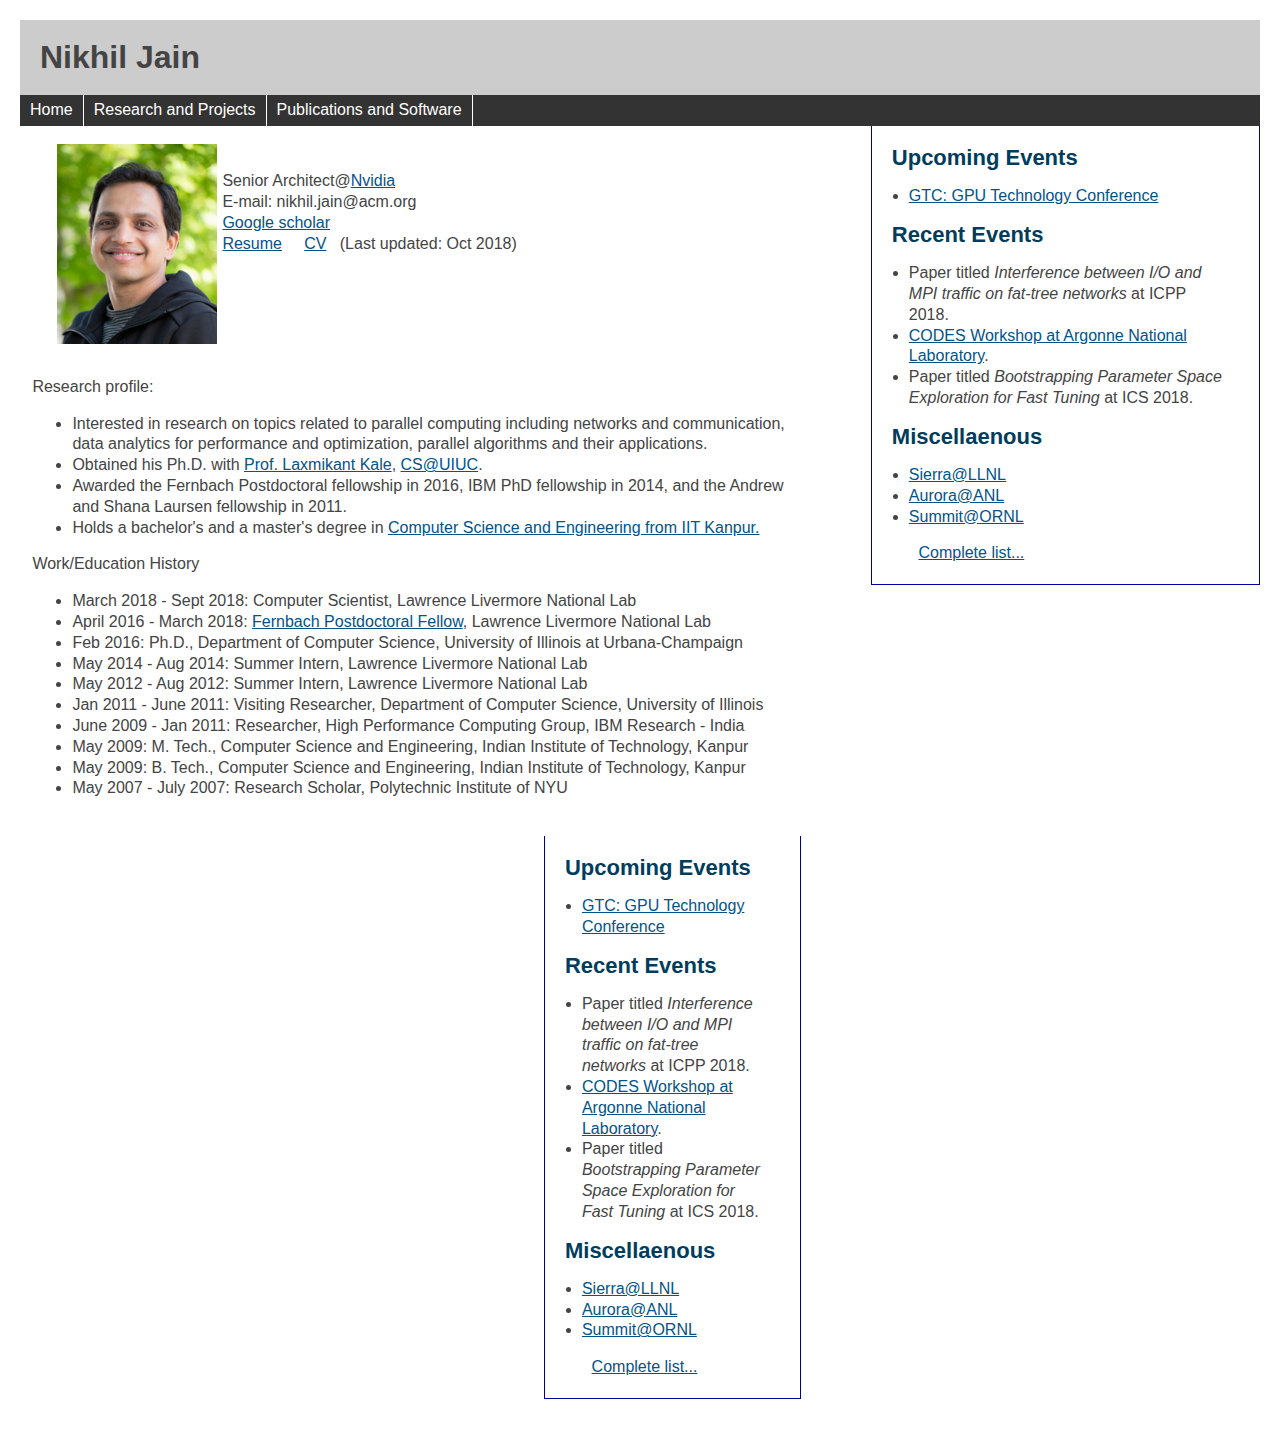
<file: index.html>
<!DOCTYPE html PUBLIC "-//W3C//DTD XHTML 1.0 Strict//EN"
        "http://www.w3.org/TR/xhtml1/DTD/xhtml1-strict.dtd">
<html xmlns="http://www.w3.org/1999/xhtml" xml:lang="en" lang="en">
<head>
	<meta http-equiv="content-type" content="text/html; charset=utf-8" />
	<title>Research Page - Nikhil Jain</title>
	<meta name="Description" content="Max Design - standards based web design, development and training" />
	<meta name="robots" content="all, index, follow" />
	<meta name="distribution" content="global" />
	<link rel="shortcut icon" href="/favicon.ico" />
	<link rel="stylesheet" href="style.css" type="text/css" />
</head>
<body>

<div id="sample-container">
<div id="layout-two-liquid">

<div w3-include-html="head.html"></div>
<script src="w3-include-HTML.js"></script>

<div id="content">
<img src="2016.jpg" height=200 style=" margin-left:25px; margin-top:-27px"  />
<div style="margin-top:-220px; margin-left:190px; margin-bottom:60px">
    <br> <br>
    Senior Architect@<a href="https://www.nvidia.com/en-us/">Nvidia</a><br>
    E-mail: nikhil.jain@acm.org <br>
    <a href="http://scholar.google.com/citations?user=QlneNtsAAAAJ&hl=en">Google scholar</a><br>
    <a href="jain-resume.pdf">Resume</a> &nbsp; &nbsp; <a href="jain-cv.pdf">CV</a> &nbsp; (Last updated: Oct 2018)<br>
</div>
<br><br><br>
Research profile:
<ul>
<li>Interested in research on topics related to parallel computing including networks and communication, data analytics for performance and optimization, parallel algorithms and their applications.
<li>Obtained his Ph.D. with <a href="http://charm.cs.illinois.edu/~kale/">Prof.  Laxmikant Kale</a>, <a href="http://cs.illinois.edu/">CS@UIUC</a>.
<li>Awarded the Fernbach Postdoctoral fellowship in 2016, IBM PhD fellowship in 2014, and the Andrew and Shana Laursen fellowship in 2011.
<li>Holds a bachelor's and a master's degree in <a href="http://www.cse.iitk.ac.in/">Computer Science and Engineering from IIT Kanpur.</a>
</ul>

Work/Education History
<ul>
<li>March 2018 - Sept 2018: Computer Scientist, Lawrence Livermore National Lab
<li>April 2016 - March 2018: <a href="http://computation.llnl.gov/fernbach">Fernbach Postdoctoral Fellow</a>, Lawrence Livermore National Lab
<li>Feb 2016: Ph.D., Department of Computer Science, University of Illinois at Urbana-Champaign
<li>May 2014 - Aug 2014: Summer Intern, Lawrence Livermore National Lab
<li>May 2012 - Aug 2012: Summer Intern, Lawrence Livermore National Lab
<li>Jan 2011 - June 2011: Visiting Researcher, Department of Computer Science, University of Illinois
<li>June 2009 - Jan 2011: Researcher, High Performance Computing Group, IBM Research - India
<li>May 2009: M. Tech., Computer Science and Engineering, Indian Institute of Technology, Kanpur
<li>May 2009: B. Tech., Computer Science and Engineering, Indian Institute of Technology, Kanpur
<li>May 2007 - July 2007: Research Scholar, Polytechnic Institute of NYU
</ul>

<br><i>Website last updated: Oct, 2018</i>
</div>

<div w3-include-html="trail.html"></div>
</body>
</html>
</file>
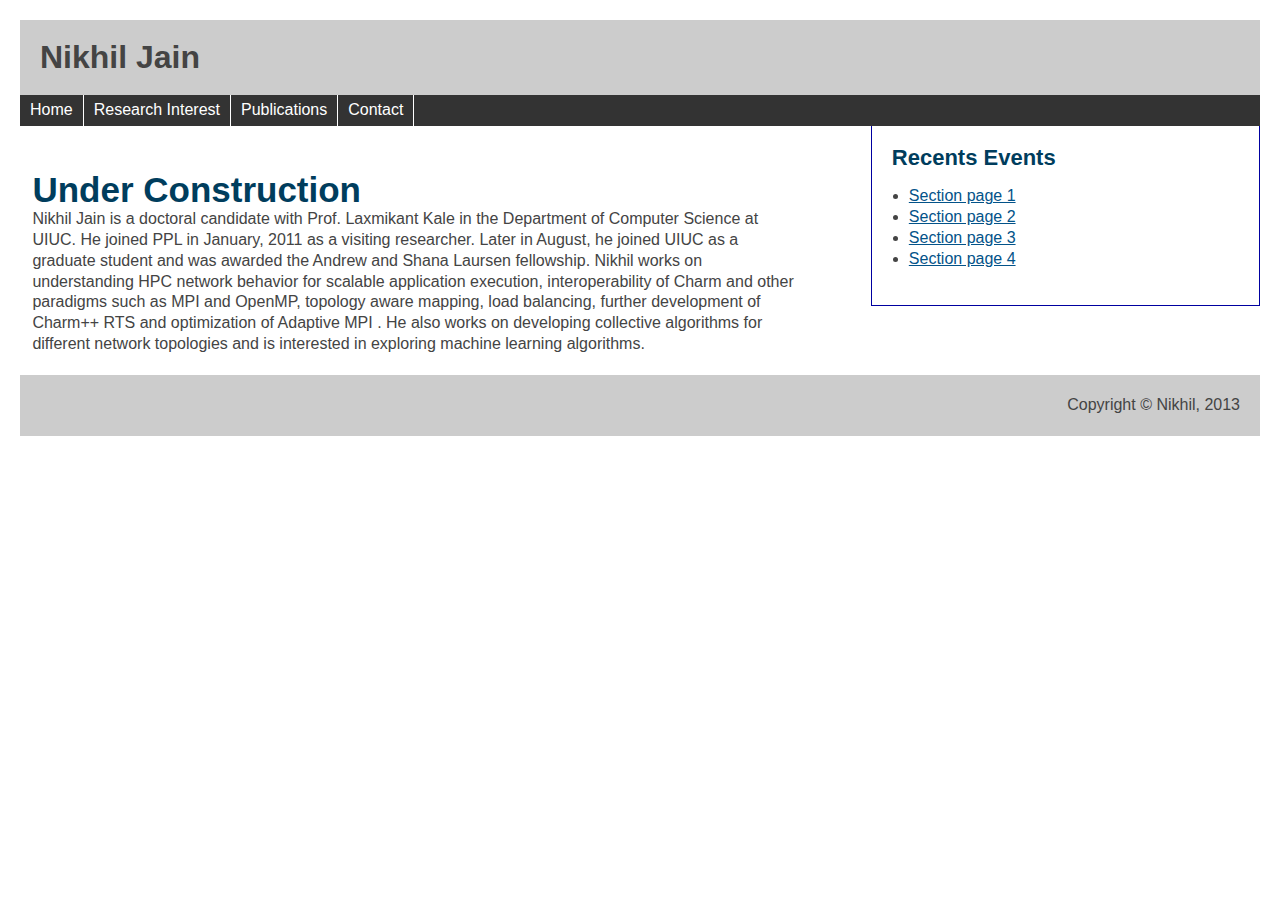
<file: backup.html>
<!DOCTYPE html PUBLIC "-//W3C//DTD XHTML 1.0 Strict//EN"
        "http://www.w3.org/TR/xhtml1/DTD/xhtml1-strict.dtd">
<html xmlns="http://www.w3.org/1999/xhtml" xml:lang="en" lang="en">
<head>
	<meta http-equiv="content-type" content="text/html; charset=utf-8" />
	<title>Research Page - Nikhil Jain</title>
	<meta name="Description" content="Max Design - standards based web design, development and training" />
	<meta name="robots" content="all, index, follow" />
	<meta name="distribution" content="global" />
	<link rel="shortcut icon" href="/favicon.ico" />
	<link rel="stylesheet" href="style.css" type="text/css" />
</head>
<body>

<div id="sample-container">
<div id="layout-two-liquid">

<div id="container">
<div id="header">
<h1>Nikhil Jain</h1>
</div>
<div id="navigation">
<ul>
<li><a href="#">Home</a></li>
<li><a href="#">Research Interest</a></li>
<li><a href="#">Publications</a></li>
<li><a href="#">Contact</a></li>
</ul>
</div>

<div id="content-container1">
<div id="content-container2">

<div id="content">
<h2>Under Construction</h2>
Nikhil Jain is a doctoral candidate with Prof. Laxmikant Kale in the Department of Computer Science at UIUC. He joined PPL in January, 2011 as a visiting researcher. Later in August, he joined UIUC as a graduate student and was awarded the Andrew and Shana Laursen fellowship. Nikhil works on understanding HPC network behavior for scalable application execution, interoperability of Charm and other paradigms such as MPI and OpenMP, topology aware mapping, load balancing, further development of Charm++ RTS and optimization of Adaptive MPI . He also works on developing collective algorithms for different network topologies and is interested in exploring machine learning algorithms. 
</div>

<div id="aside">
<h3>Recents Events</h3>
<ul>
<li><a href="#">Section page 1</a></li>
<li><a href="#">Section page 2</a></li>
<li><a href="#">Section page 3</a></li>
<li><a href="#">Section page 4</a></li>
</ul>
</div>

<div id="footer">Copyright &copy; Nikhil, 2013</div>
</div>
</div>
</div>
</div>
</body>
</html>
</file>
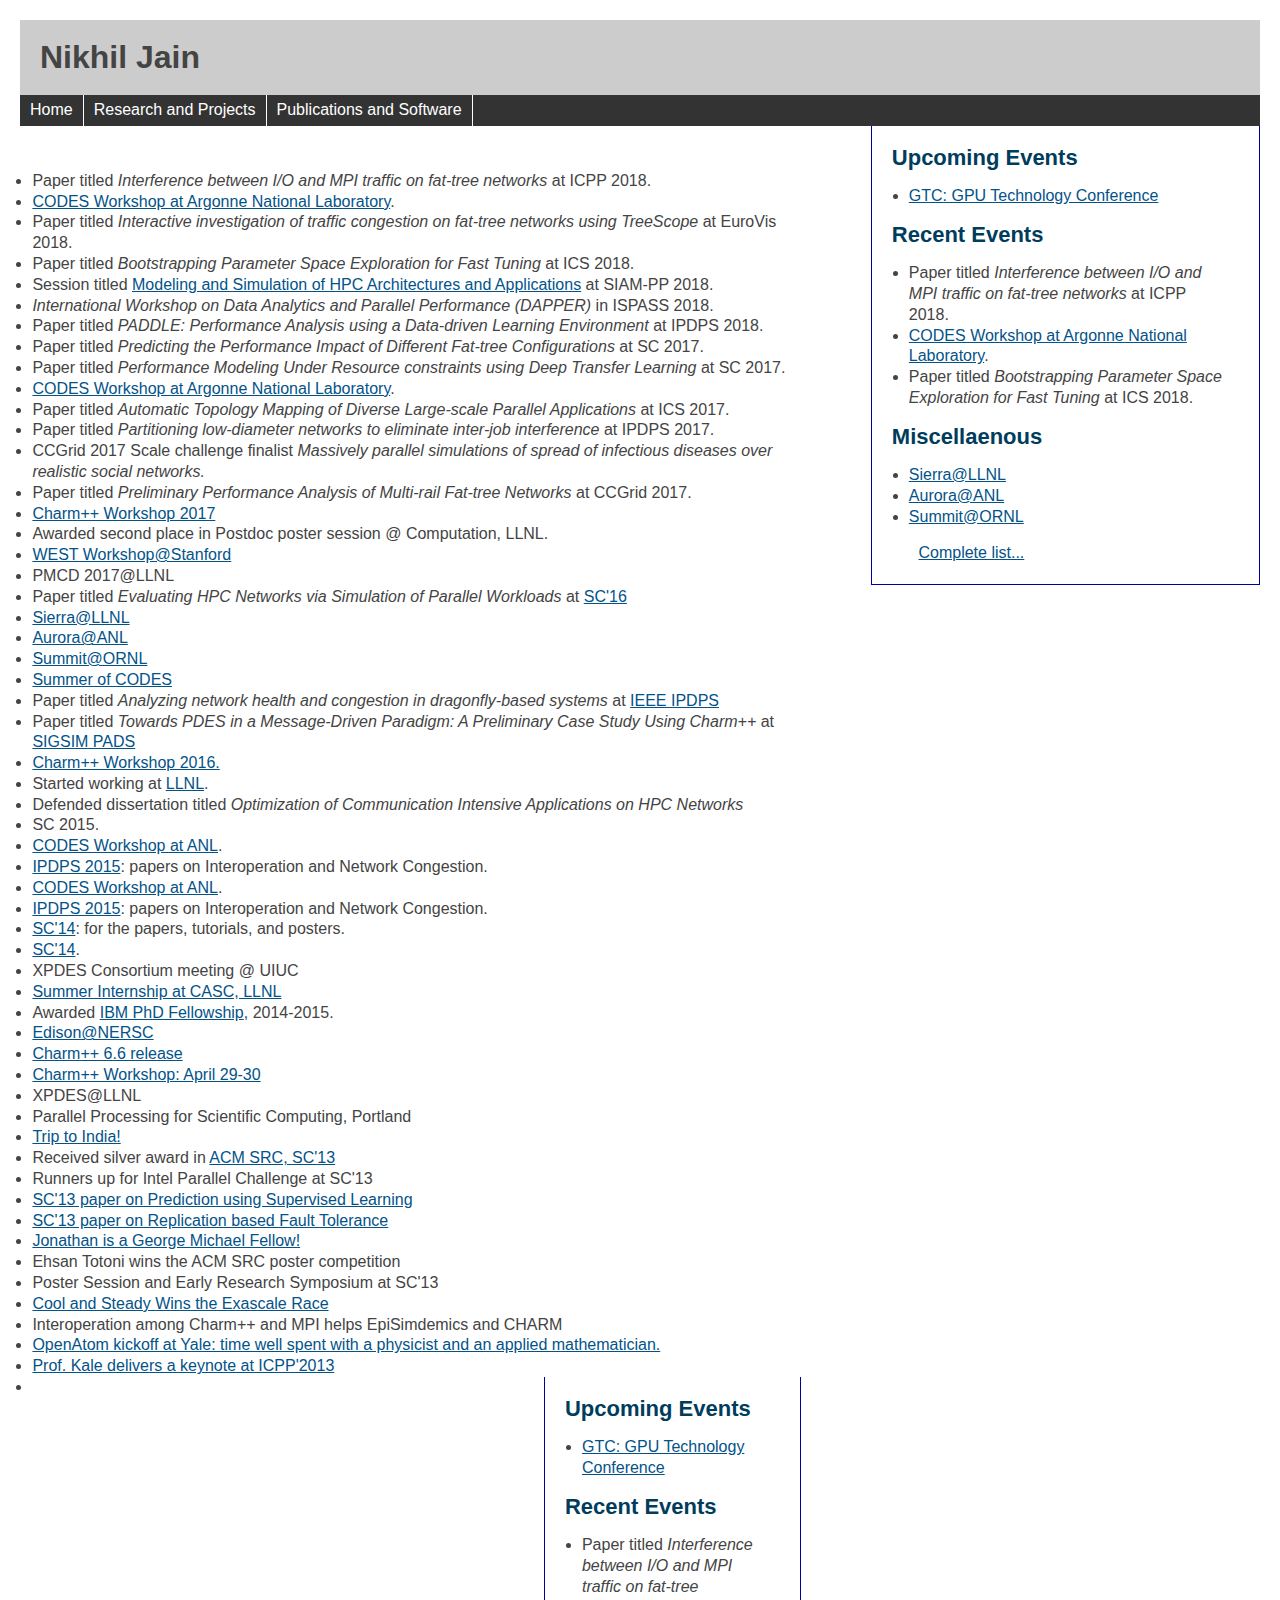
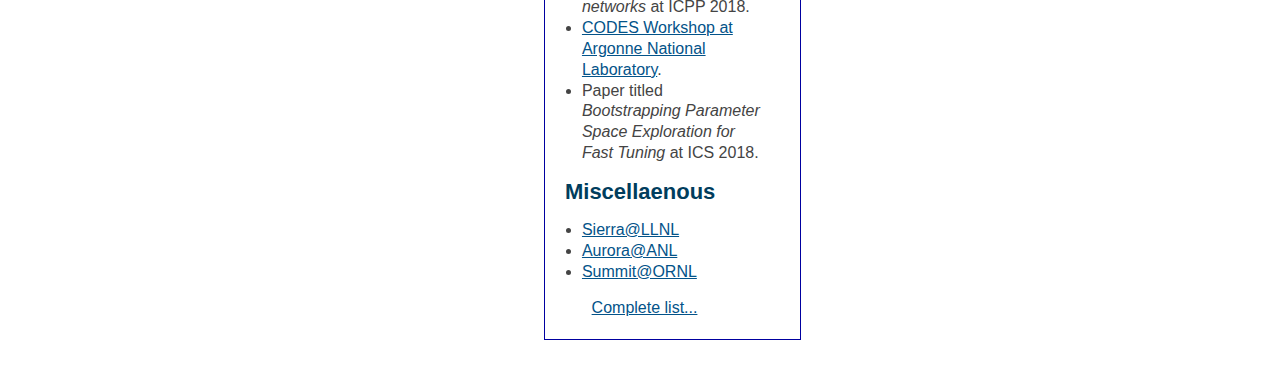
<file: misc.html>
<!DOCTYPE html PUBLIC "-//W3C//DTD XHTML 1.0 Strict//EN"
        "http://www.w3.org/TR/xhtml1/DTD/xhtml1-strict.dtd">
<html xmlns="http://www.w3.org/1999/xhtml" xml:lang="en" lang="en">
<head>
	<meta http-equiv="content-type" content="text/html; charset=utf-8" />
	<title>Research Page - Nikhil Jain</title>
	<meta name="Description" content="Max Design - standards based web design, development and training" />
	<meta name="robots" content="all, index, follow" />
	<meta name="distribution" content="global" />
	<link rel="shortcut icon" href="/favicon.ico" />
	<link rel="stylesheet" href="style.css" type="text/css" />
</head>
<body>

<div id="sample-container">
<div id="layout-two-liquid">

<div w3-include-html="head.html"></div>
<script src="w3-include-HTML.js"></script>

<div id="content">
<li>Paper titled <i>Interference between I/O and MPI traffic on fat-tree networks</i> at ICPP 2018.
<li><a href="https://press3.mcs.anl.gov/summerofcodes2018/">CODES Workshop at Argonne National Laboratory</a>.
<li>Paper titled <i>Interactive investigation of traffic congestion on fat-tree networks using TreeScope</i> at EuroVis 2018.
<li>Paper titled <i>Bootstrapping Parameter Space Exploration for Fast Tuning</i> at ICS 2018.
<li>Session titled <a href="http://meetings.siam.org/sess/dsp_programsess.cfm?SESSIONCODE=63613">Modeling and Simulation of HPC Architectures and
Applications</a> at SIAM-PP 2018.
<li><i>International Workshop on Data Analytics and Parallel Performance
(DAPPER)</i> in ISPASS 2018.
<li>Paper titled <i>PADDLE: Performance Analysis using a Data-driven Learning Environment</i> at IPDPS 2018.
<li>Paper titled <i>Predicting the Performance Impact of Different Fat-tree Configurations</i> at SC 2017.
<li>Paper titled <i>Performance Modeling Under Resource constraints using Deep Transfer Learning</i> at SC 2017.
<li><a href="https://press3.mcs.anl.gov/summerofcodes2017/">CODES Workshop at Argonne National Laboratory</a>.
<li>Paper titled <i>Automatic Topology Mapping of Diverse Large-scale Parallel Applications</i> at ICS 2017.
<li>Paper titled <i>Partitioning low-diameter networks to eliminate
inter-job interference</i> at IPDPS 2017.
<li>CCGrid 2017 Scale challenge finalist <i>Massively parallel
simulations of spread of infectious diseases over realistic social
networks.</i>
<li>Paper titled <i>Preliminary Performance Analysis of Multi-rail
Fat-tree Networks</i> at CCGrid 2017.
<li><a href="http://charm.cs.illinois.edu/charmWorkshop/index.php">Charm++ Workshop 2017</a>
<li>Awarded second place in Postdoc poster session @ Computation, LLNL.
<li><a href="http://theory.stanford.edu/~aiken/WEST/">WEST Workshop@Stanford</a>
<li>PMCD 2017@LLNL
<li> Paper titled <i>Evaluating HPC Networks via Simulation of Parallel
Workloads</i> at <a href="sc16.supercomputing.org">SC'16</a>
<li><a href="https://asc.llnl.gov/coral-info">Sierra@LLNL</a>
<li><a href="http://aurora.alcf.anl.gov/">Aurora@ANL</a>
<li><a href="https://www.olcf.ornl.gov/summit/">Summit@ORNL</a>
<li><a href="https://press3.mcs.anl.gov/summerofcodes2016/">Summer of CODES</a>
<li> Paper titled <i>Analyzing network health and congestion in dragonfly-based
systems</i> at <a href="http://www.ipdps.org/">IEEE IPDPS</a>
<li> Paper titled <i>Towards PDES in a Message-Driven Paradigm: A Preliminary
Case Study Using Charm++</i> at <a href="http://www.acm-sigsim-pads.org/">SIGSIM
PADS</a>
<li> <a href="http://charm.cs.illinois.edu/charmWorkshop/index.php">Charm++
Workshop 2016.</a>
<li> Started working at <a href="https://www.llnl.gov/">LLNL</a>.
<li>Defended dissertation titled <i>Optimization of Communication Intensive
Applications on HPC Networks</i>
<li>SC 2015.
<li><a
href="http://press3.mcs.anl.gov/summerofcodes2015/workshop-proceedings/">CODES
Workshop at ANL</a>.
<li><a href="http://www.ipdps.org/">IPDPS 2015<a>: papers on Interoperation and
Network Congestion.
<li><a
href="http://press3.mcs.anl.gov/summerofcodes2015/workshop-proceedings/">CODES
Workshop at ANL</a>.
<li><a href="http://www.ipdps.org/">IPDPS 2015<a>: papers on Interoperation and
Network Congestion.
<li><a href="http://charm.cs.illinois.edu/sc14_schedule">SC'14</a>: for the papers, tutorials, and posters.
<li><a href="http://sc14.supercomputing.org">SC'14</a>.
<li>XPDES Consortium meeting @ UIUC
<li><a href="http://computation.llnl.gov/casc/">Summer Internship at CASC, LLNL</a></li>
<li>Awarded <a href="http://www.research.ibm.com/university/phdfellowship/">IBM PhD Fellowship</a>, 2014-2015.
<li><a href="http://www.youtube.com/watch?v=C5ppsOXu-Ww">Edison@NERSC</a>
<li><a href="http://charm.cs.uiuc.edu/software">Charm++ 6.6 release</a></li>
<li><a href="http://charm.cs.illinois.edu/charmWorkshop/?from=charmhome/">Charm++ Workshop: April 29-30</a></li>
<li>XPDES@LLNL</li>
<li>Parallel Processing for Scientific Computing, Portland</li>
<li><a href="http://en.wikipedia.org/wiki/Udaipur">Trip to India!</a></li>
<li>Received silver award in <a href="http://sc13.supercomputing.org/content/sc13-concludes-awards-outstanding-achievements-hpc">ACM SRC, SC'13</a></li>
<li>Runners up for Intel Parallel Challenge at SC'13</li>
<li><a href="papers/prediction_SC13.pdf">SC'13 paper on Prediction using Supervised Learning</a></li>
<li><a href="papers/replicaFT_SC13.pdf">SC'13 paper on Replication based Fault Tolerance</a></li>
<li><a href="http://www.computer.org/portal/web/awards/ACM/IEEE-CS-George-Michael-Fellowship">Jonathan is a George Michael Fellow!</a></li>
<li>Ehsan Totoni wins the ACM SRC poster competition</li>
<li>Poster Session and Early Research Symposium at SC'13</li>
<li><a href="http://www.hpcwire.com/2013/11/12/cool-steady-wins-exascale-race">Cool and Steady Wins the Exascale Race</a></li>
<li>Interoperation among Charm++ and MPI helps EpiSimdemics and CHARM</li>
<li><a href="http://nsf.gov/awardsearch/showAward?AWD_ID=1339715">OpenAtom kickoff at Yale: time well spent with a physicist and an applied mathematician.</a></li>
<li><a href="http://icpp2013.ens-lyon.fr/">Prof. Kale delivers a keynote at ICPP'2013</a></li>
<li><a href="http://www.hpcwire.com/hpcwire/2013-08-06/steve_scott_leaves_nvidia_for_google.html">Steve Scott moves to Google</a></li>
</ul>
</div>

<div w3-include-html="trail.html"></div>
</body>
</html>
</file>
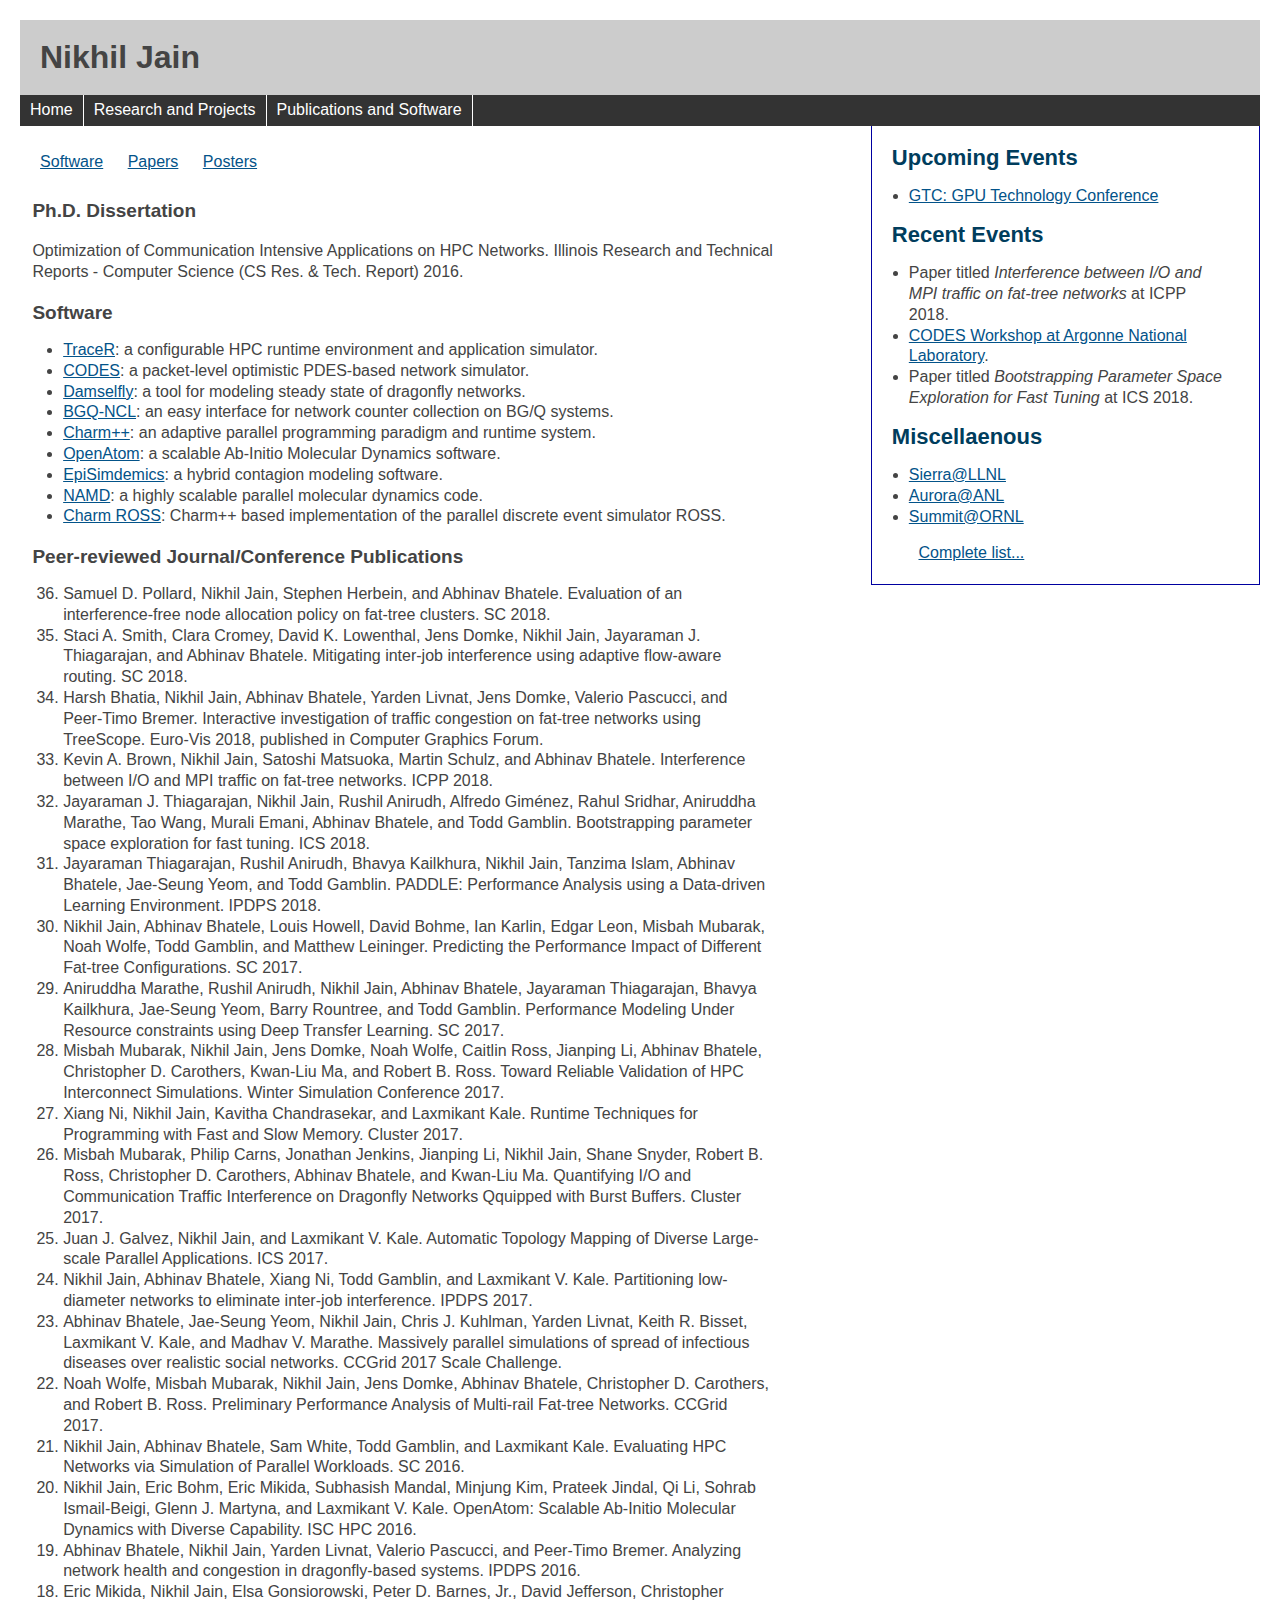
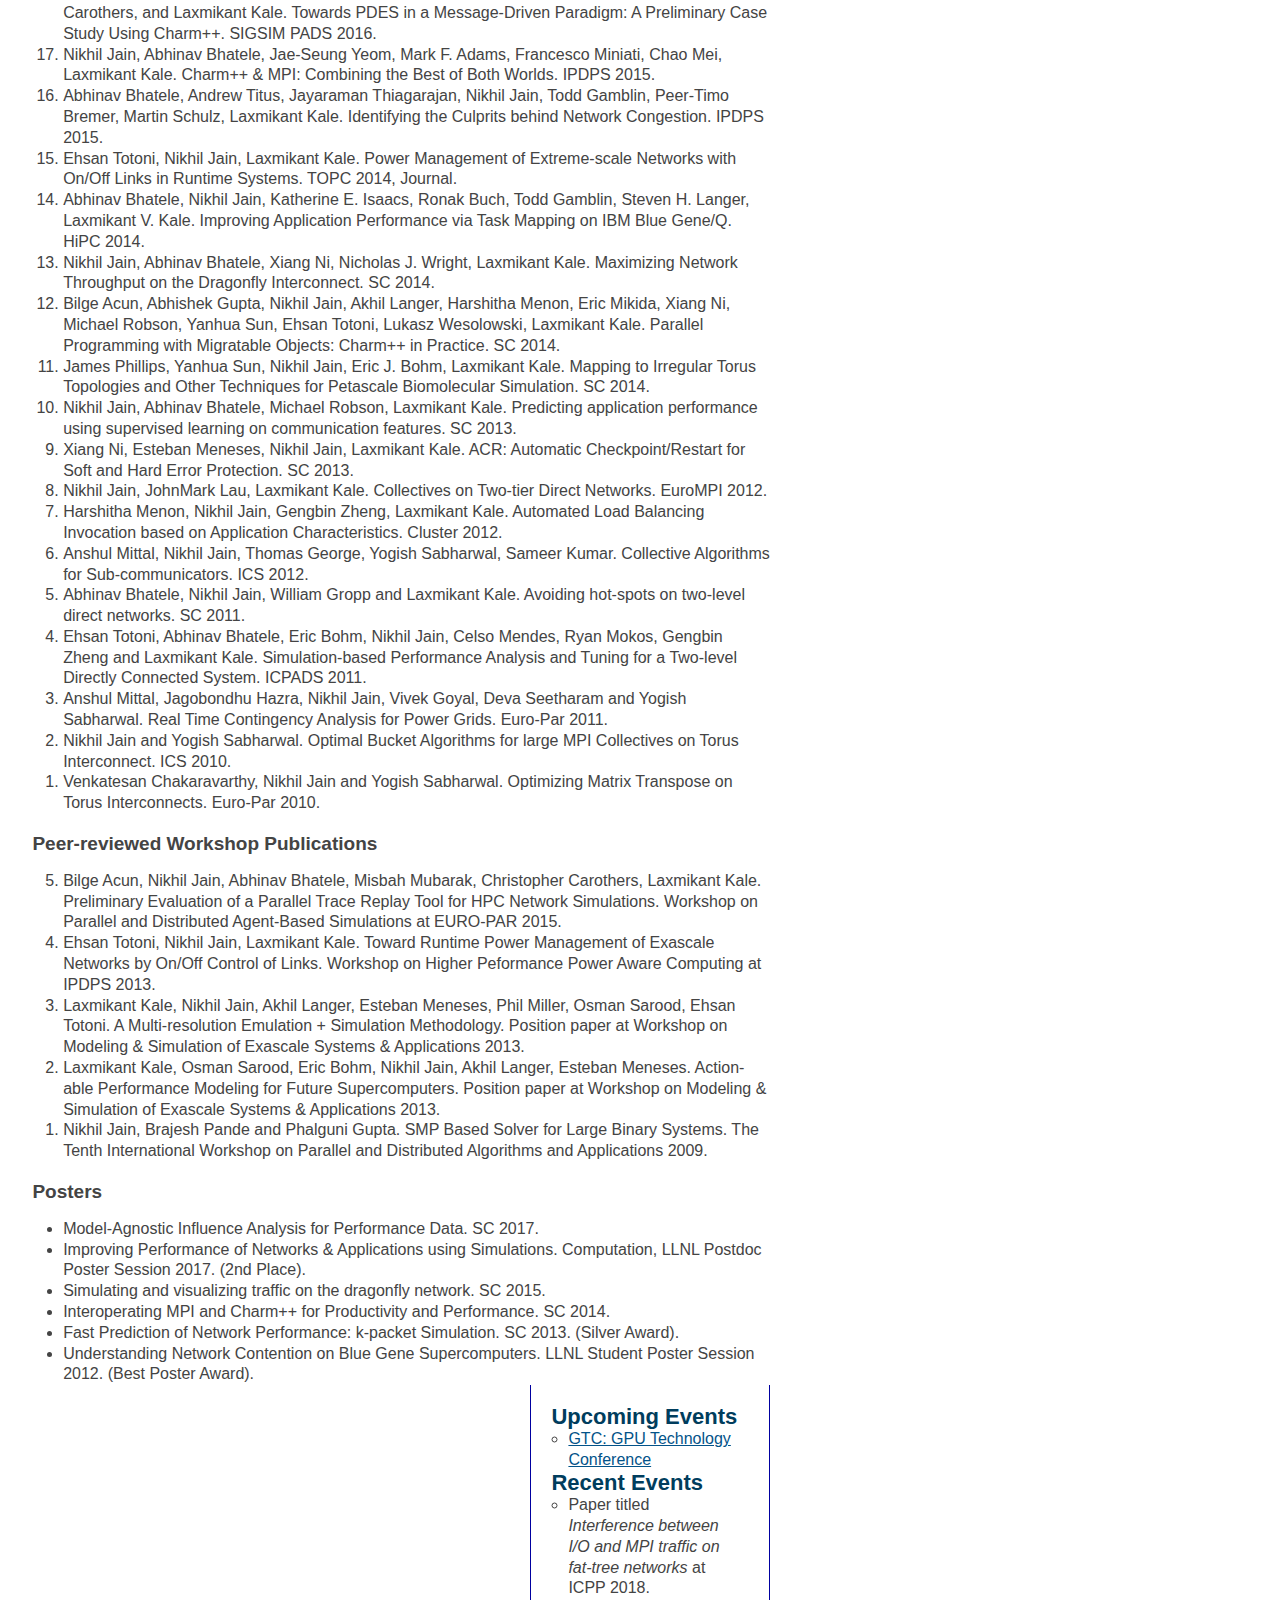
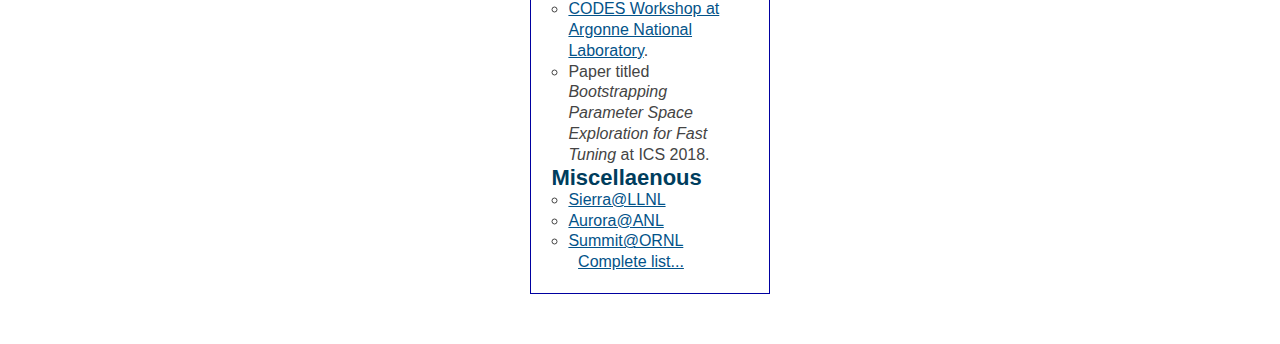
<file: pubs.html>
<!DOCTYPE html PUBLIC "-//W3C//DTD XHTML 1.0 Strict//EN"
        "http://www.w3.org/TR/xhtml1/DTD/xhtml1-strict.dtd">
<html xmlns="http://www.w3.org/1999/xhtml" xml:lang="en" lang="en">
<head>
	<meta http-equiv="content-type" content="text/html; charset=utf-8" />
	<title>Research Page - Nikhil Jain</title>
	<meta name="Description" content="Max Design - standards based web design, development and training" />
	<meta name="robots" content="all, index, follow" />
	<meta name="distribution" content="global" />
	<link rel="shortcut icon" href="/favicon.ico" />
	<link rel="stylesheet" href="style.css" type="text/css" />
</head>
<body>

<div id="sample-container">
<div id="layout-two-liquid">

<div w3-include-html="head.html"></div>
<script src="w3-include-HTML.js"></script>

<div id="content">
<ul id="navlist">
<li> <a href="#software">Software</a> </li>
<li> <a href="#papers">Papers</a> </li>
<li> <a href="#posters">Posters</a> </li>
</ul>

<h4>Ph.D. Dissertation</h4>
Optimization of Communication Intensive Applications on HPC Networks. Illinois Research and Technical Reports - Computer Science (CS Res. & Tech. Report) 2016.
<br><br>

<h4>Software</h4>
<a name="software"></a>
<ul id="pubslist">
<li><a href="https://github.com/LLNL/tracer">TraceR</a>: a configurable HPC runtime environment and application simulator.
<li><a href="https://xgitlab.cels.anl.gov/codes/codes">CODES</a>: a packet-level optimistic PDES-based network simulator.
<li><a href="https://github.com/LLNL/damselfly">Damselfly</a>: a tool for modeling steady state of dragonfly networks.
<li><a href="https://github.com/LLNL/bgqncl">BGQ-NCL</a>: an easy interface for network counter collection on BG/Q systems.
<li><a href="http://charm.cs.illinois.edu/">Charm++</a>: an adaptive parallel programming paradigm and runtime system.
<li><a href="http://charm.cs.illinois.edu/OpenAtom/">OpenAtom</a>: a scalable Ab-Initio Molecular Dynamics software.
<li><a href="http://charm.cs.uiuc.edu/research/episim">EpiSimdemics</a>: a hybrid contagion modeling software.
<li><a href="http://www.ks.uiuc.edu/Research/namd/">NAMD</a>: a highly scalable parallel molecular dynamics code.
<li><a href="https://charm.cs.illinois.edu/gerrit/gitweb?p=ross.git;a=summary">Charm ROSS</a>: Charm++ based implementation of the parallel discrete event simulator ROSS.
</ul>


<h4>Peer-reviewed Journal/Conference Publications</h4>
<a name="papers"></a>
<ol reversed id="pubslist">
<li> Samuel D. Pollard, Nikhil Jain, Stephen Herbein, and Abhinav Bhatele. Evaluation of an interference-free node allocation policy on fat-tree clusters. SC 2018.
<li> Staci A. Smith, Clara Cromey, David K. Lowenthal, Jens Domke, Nikhil Jain, Jayaraman J. Thiagarajan, and Abhinav Bhatele. Mitigating inter-job interference using adaptive flow-aware routing. SC 2018.
<li> Harsh Bhatia, Nikhil Jain, Abhinav Bhatele, Yarden Livnat, Jens Domke, Valerio Pascucci, and Peer-Timo Bremer. Interactive investigation of traffic congestion on fat-tree networks using TreeScope. Euro-Vis 2018, published in Computer Graphics Forum.
<li> Kevin A. Brown, Nikhil Jain, Satoshi Matsuoka, Martin Schulz, and Abhinav Bhatele. Interference between I/O and MPI traffic on fat-tree networks. ICPP 2018.
<li> Jayaraman J. Thiagarajan, Nikhil Jain, Rushil Anirudh, Alfredo Giménez, Rahul Sridhar, Aniruddha Marathe, Tao Wang, Murali Emani, Abhinav Bhatele, and Todd Gamblin. Bootstrapping parameter space exploration for fast tuning. ICS 2018.
<li>Jayaraman Thiagarajan, Rushil Anirudh, Bhavya Kailkhura, Nikhil Jain, Tanzima Islam, Abhinav Bhatele, Jae-Seung Yeom, and Todd Gamblin. PADDLE: Performance Analysis using a Data-driven Learning Environment. IPDPS 2018.
<li>Nikhil Jain, Abhinav Bhatele, Louis Howell, David Bohme, Ian Karlin, Edgar Leon, Misbah Mubarak, Noah Wolfe, Todd Gamblin, and Matthew Leininger. Predicting the Performance Impact of Different Fat-tree Configurations. SC 2017.
<li>Aniruddha Marathe, Rushil Anirudh, Nikhil Jain, Abhinav Bhatele, Jayaraman Thiagarajan, Bhavya Kailkhura, Jae-Seung Yeom, Barry Rountree, and Todd Gamblin. Performance Modeling Under Resource constraints using Deep Transfer Learning.  SC 2017.
<li>Misbah Mubarak, Nikhil Jain, Jens Domke, Noah Wolfe, Caitlin Ross, Jianping Li, Abhinav Bhatele, Christopher D. Carothers, Kwan-Liu Ma, and Robert B. Ross. Toward Reliable Validation of HPC Interconnect Simulations. Winter Simulation Conference 2017.
<li>Xiang Ni, Nikhil Jain, Kavitha Chandrasekar, and Laxmikant Kale.  Runtime Techniques for Programming with Fast and Slow Memory. Cluster 2017.
<li>Misbah Mubarak, Philip Carns, Jonathan Jenkins, Jianping Li, Nikhil Jain, Shane Snyder, Robert B. Ross, Christopher D. Carothers, Abhinav Bhatele, and Kwan-Liu Ma. Quantifying I/O and Communication Traffic Interference on Dragonfly Networks Qquipped with Burst Buffers. Cluster 2017.
<li>Juan J. Galvez, Nikhil Jain, and Laxmikant V. Kale. Automatic Topology Mapping of Diverse Large-scale Parallel Applications. ICS 2017.
<li>Nikhil Jain, Abhinav Bhatele, Xiang Ni, Todd Gamblin, and Laxmikant V. Kale. Partitioning low-diameter networks to eliminate inter-job interference. IPDPS 2017.
<li>Abhinav Bhatele, Jae-Seung Yeom, Nikhil Jain, Chris J. Kuhlman, Yarden Livnat, Keith R. Bisset, Laxmikant V. Kale, and Madhav V. Marathe. Massively parallel simulations of spread of infectious diseases over realistic social networks. CCGrid 2017 Scale Challenge.
<li>Noah Wolfe, Misbah Mubarak, Nikhil Jain, Jens Domke, Abhinav Bhatele, Christopher D. Carothers, and Robert B. Ross. Preliminary Performance Analysis of Multi-rail Fat-tree Networks. CCGrid 2017.
<li>Nikhil Jain, Abhinav Bhatele, Sam White, Todd Gamblin, and Laxmikant Kale. Evaluating HPC Networks via Simulation of Parallel Workloads. SC 2016.
<li>Nikhil Jain, Eric Bohm, Eric Mikida, Subhasish Mandal, Minjung Kim, Prateek Jindal, Qi Li, Sohrab Ismail-Beigi, Glenn J. Martyna, and Laxmikant V. Kale. OpenAtom: Scalable Ab-Initio Molecular Dynamics with Diverse Capability. ISC HPC 2016.
<li>Abhinav Bhatele, Nikhil Jain, Yarden Livnat, Valerio Pascucci, and Peer-Timo Bremer. Analyzing network health and congestion in dragonfly-based systems. IPDPS 2016.
<li>Eric Mikida, Nikhil Jain, Elsa Gonsiorowski, Peter D. Barnes, Jr., David Jefferson, Christopher Carothers, and Laxmikant Kale. Towards PDES in a Message-Driven Paradigm: A Preliminary Case Study Using Charm++. SIGSIM PADS 2016.
<li>Nikhil Jain, Abhinav Bhatele, Jae-Seung Yeom, Mark F. Adams, Francesco Miniati, Chao Mei, Laxmikant Kale. Charm++ & MPI: Combining the Best of Both Worlds. IPDPS 2015.
<li>Abhinav Bhatele, Andrew Titus, Jayaraman Thiagarajan, Nikhil Jain, Todd Gamblin, Peer-Timo Bremer, Martin Schulz, Laxmikant Kale. Identifying the Culprits behind Network Congestion. IPDPS 2015.
<li>Ehsan Totoni, Nikhil Jain, Laxmikant Kale. Power Management of Extreme-scale Networks with On/Off Links in Runtime Systems. TOPC 2014, Journal.
<li>Abhinav Bhatele, Nikhil Jain, Katherine E. Isaacs, Ronak Buch, Todd Gamblin, Steven H. Langer, Laxmikant V. Kale. Improving Application Performance via Task Mapping on IBM Blue Gene/Q. HiPC 2014.
<li>Nikhil Jain, Abhinav Bhatele, Xiang Ni, Nicholas J. Wright, Laxmikant Kale. Maximizing Network Throughput on the Dragonfly Interconnect. SC 2014.
<li>Bilge Acun, Abhishek Gupta, Nikhil Jain, Akhil Langer, Harshitha Menon, Eric Mikida, Xiang Ni, Michael Robson, Yanhua Sun, Ehsan Totoni, Lukasz Wesolowski, Laxmikant Kale. Parallel Programming with Migratable Objects: Charm++ in Practice. SC 2014.
<li>James Phillips, Yanhua Sun, Nikhil Jain, Eric J. Bohm, Laxmikant Kale. Mapping to Irregular Torus Topologies and Other Techniques for Petascale Biomolecular Simulation. SC 2014.
<li>Nikhil Jain, Abhinav Bhatele, Michael Robson, Laxmikant Kale. Predicting application performance using supervised learning on communication features. SC 2013.
<li>Xiang Ni, Esteban Meneses, Nikhil Jain, Laxmikant Kale. ACR: Automatic Checkpoint/Restart for Soft and Hard Error Protection. SC 2013.
<li>Nikhil Jain, JohnMark Lau, Laxmikant Kale. Collectives on Two-tier Direct Networks. EuroMPI 2012.
<li>Harshitha Menon, Nikhil Jain, Gengbin Zheng, Laxmikant Kale. Automated Load Balancing Invocation based on Application Characteristics. Cluster 2012.
<li>Anshul Mittal, Nikhil Jain, Thomas George, Yogish Sabharwal, Sameer Kumar. Collective Algorithms for Sub-communicators. ICS 2012.
<li>Abhinav Bhatele, Nikhil Jain, William Gropp and Laxmikant Kale. Avoiding hot-spots on two-level direct networks. SC 2011.
<li>Ehsan Totoni, Abhinav Bhatele, Eric Bohm, Nikhil Jain, Celso Mendes, Ryan Mokos, Gengbin Zheng and Laxmikant Kale. Simulation-based Performance Analysis and Tuning for a Two-level Directly Connected System. ICPADS 2011.
<li>Anshul Mittal, Jagobondhu Hazra, Nikhil Jain, Vivek Goyal, Deva Seetharam and Yogish Sabharwal. Real Time Contingency Analysis for Power Grids. Euro-Par 2011.
<li>Nikhil Jain and Yogish Sabharwal. Optimal Bucket Algorithms for large MPI Collectives on Torus Interconnect. ICS 2010.
<li>Venkatesan Chakaravarthy, Nikhil Jain and Yogish Sabharwal. Optimizing Matrix Transpose on Torus Interconnects. Euro-Par 2010.
</ol>

<h4>Peer-reviewed Workshop Publications</h4>
<ol reversed id="pubslist">
<li>Bilge Acun, Nikhil Jain, Abhinav Bhatele, Misbah Mubarak, Christopher Carothers, Laxmikant Kale. Preliminary Evaluation of a Parallel Trace Replay Tool for HPC Network Simulations. Workshop on Parallel and Distributed Agent-Based Simulations at EURO-PAR 2015.
<li>Ehsan Totoni, Nikhil Jain, Laxmikant Kale. Toward Runtime Power Management of Exascale Networks by On/Off Control of Links. Workshop on Higher Peformance Power Aware Computing at IPDPS 2013.
<li>Laxmikant Kale, Nikhil Jain, Akhil Langer, Esteban Meneses, Phil Miller, Osman Sarood, Ehsan Totoni. A Multi-resolution Emulation + Simulation Methodology. Position paper at Workshop on Modeling & Simulation of Exascale Systems & Applications 2013.
<li>Laxmikant Kale, Osman Sarood, Eric Bohm, Nikhil Jain, Akhil Langer, Esteban Meneses. Action- able Performance Modeling for Future Supercomputers. Position paper at Workshop on Modeling & Simulation of Exascale Systems & Applications 2013.
<li>Nikhil Jain, Brajesh Pande and Phalguni Gupta. SMP Based Solver for Large Binary Systems. The Tenth International Workshop on Parallel and Distributed Algorithms and Applications 2009.
</ol>

<h4>Posters</h4>
<a name="posters"></a>
<ul id="pubslist">
<li>Model-Agnostic Influence Analysis for Performance Data. SC 2017.
<li>Improving Performance of Networks & Applications using Simulations. Computation, LLNL Postdoc Poster Session 2017. (2nd Place).
<li>Simulating and visualizing traffic on the dragonfly network. SC 2015.
<li>Interoperating MPI and Charm++ for Productivity and Performance. SC 2014.
<li>Fast Prediction of Network Performance: k-packet Simulation. SC 2013. (Silver Award).</li>
<li>Understanding Network Contention on Blue Gene Supercomputers. LLNL Student Poster Session 2012. (Best Poster Award).</li>
<li>Collective Algorithms for Sub-communicators. PPoPP 2012.</li>
</ul>
</div>

<div w3-include-html="trail.html"></div>
</body>
</html>
</file>
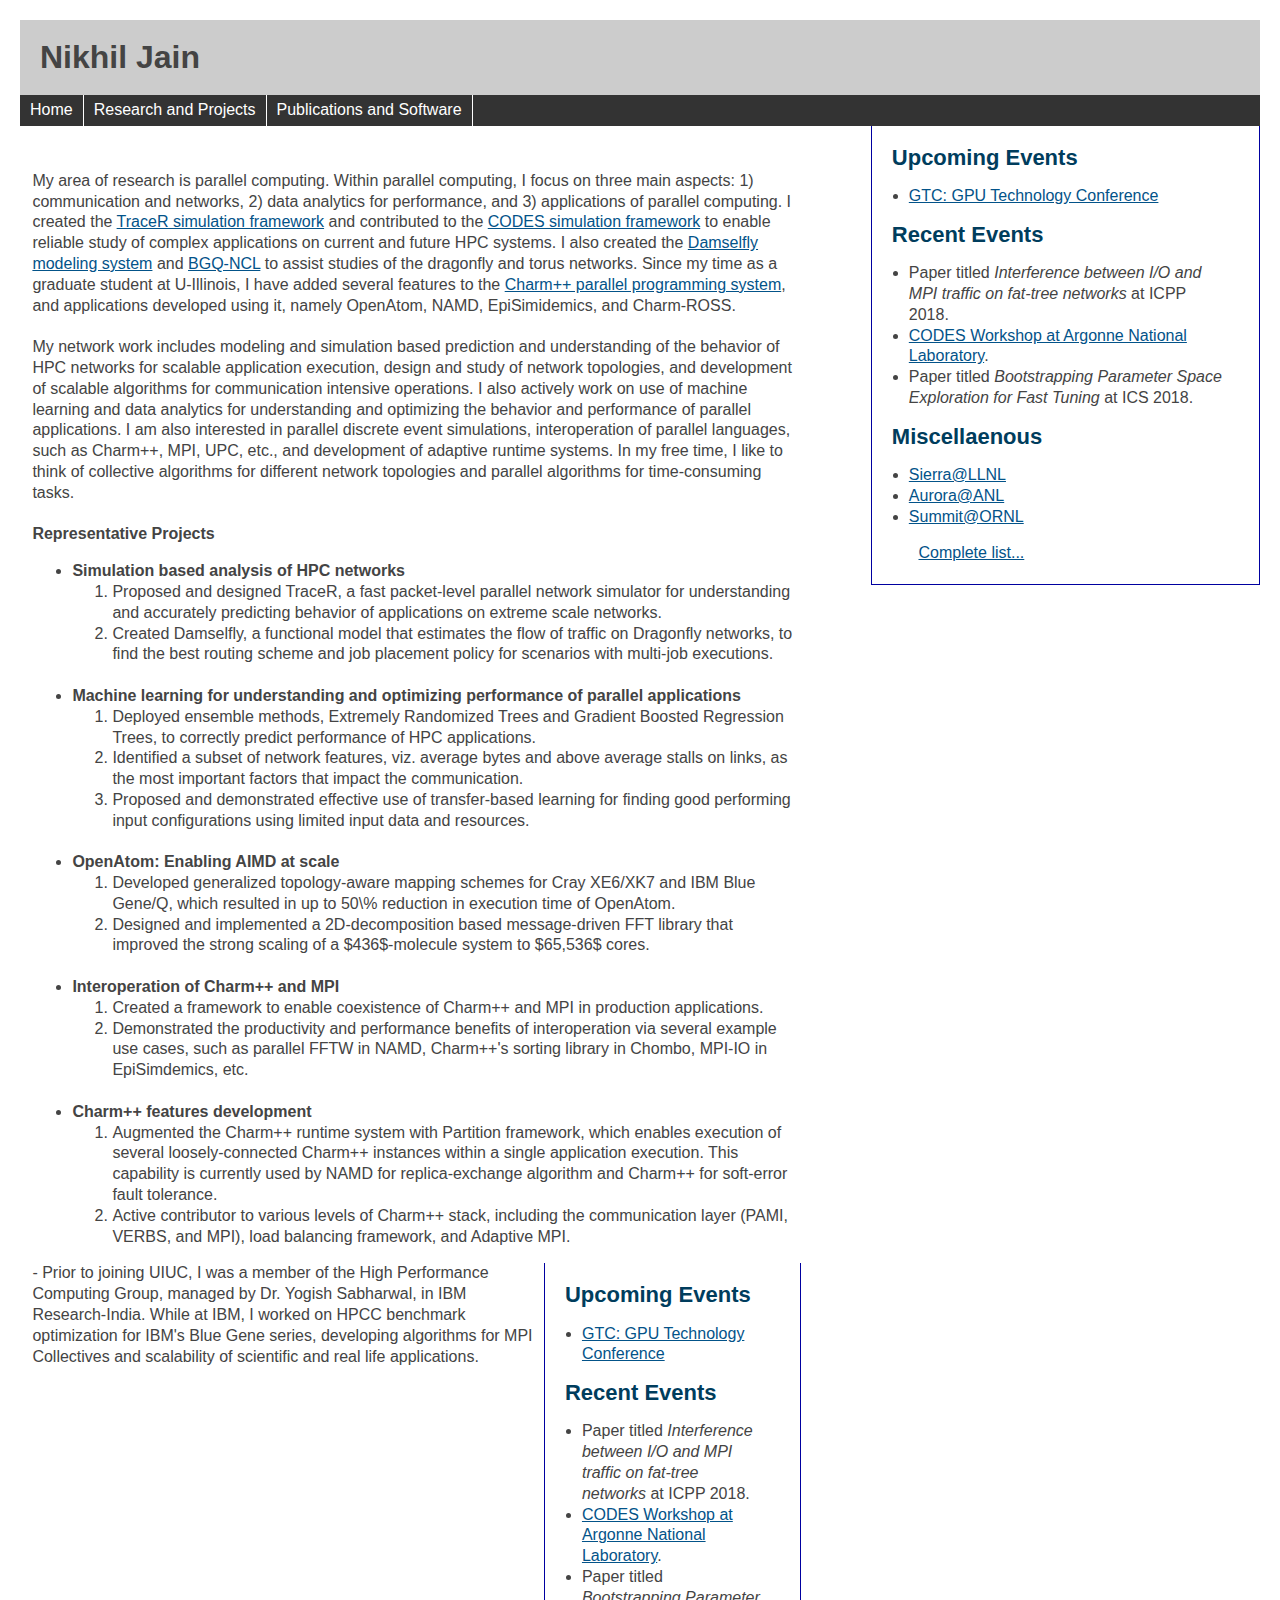
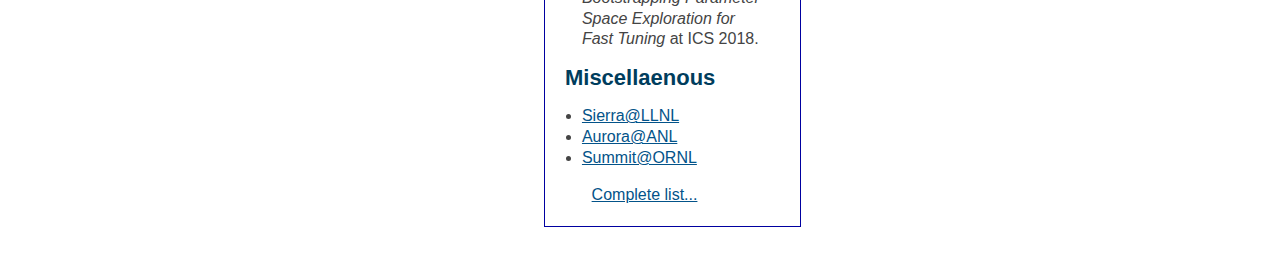
<file: research.html>
<!DOCTYPE html PUBLIC "-//W3C//DTD XHTML 1.0 Strict//EN"
        "http://www.w3.org/TR/xhtml1/DTD/xhtml1-strict.dtd">
<html xmlns="http://www.w3.org/1999/xhtml" xml:lang="en" lang="en">
<head>
	<meta http-equiv="content-type" content="text/html; charset=utf-8" />
	<title>Research Page - Nikhil Jain</title>
	<meta name="Description" content="Max Design - standards based web design, development and training" />
	<meta name="robots" content="all, index, follow" />
	<meta name="distribution" content="global" />
	<link rel="shortcut icon" href="/favicon.ico" />
	<link rel="stylesheet" href="style.css" type="text/css" />
</head>
<body>

<div id="sample-container">
<div id="layout-two-liquid">

<div w3-include-html="head.html"></div>
<script src="w3-include-HTML.js"></script>

<div id="content">

My area of research is parallel computing. Within parallel computing, I
focus on three main aspects: 1) communication and networks, 2) data analytics
for performance, and 3) applications of parallel computing. I created the
<a href="https://github.com/LLNL/tracer">TraceR simulation framework</a> and
contributed to the <a href="https://xgitlab.cels.anl.gov/codes/codes">CODES
simulation framework</a> to enable reliable study of complex applications on
current and future HPC systems. I also created the
<a href="https://github.com/LLNL/damselfly">Damselfly modeling system</a> and
<a href="https://github.com/LLNL/bgqncl">BGQ-NCL</a> to assist studies of the
dragonfly and torus networks. Since my time as a graduate student at U-Illinois,
I have added several features to the
<a href="https://charm.cs.illinois.edu">Charm++ parallel programming system</a>,
and applications developed using it, namely OpenAtom, NAMD, EpiSimidemics, and
Charm-ROSS.

<br><br>
My network work includes modeling and simulation based
prediction and understanding of the behavior of HPC networks for scalable
application execution, design and study of network topologies, and development
of scalable algorithms for communication intensive operations. I also actively
work on use of machine learning and data analytics for understanding and
optimizing the behavior and performance of parallel applications.
I am also interested in parallel discrete event simulations, interoperation of
parallel languages, such as Charm++, MPI, UPC, etc., and development of adaptive
runtime systems. In my free time, I like to think of collective algorithms for
different network topologies and parallel algorithms for time-consuming tasks.

<br>
<br>

<b> Representative Projects </b>
<ul >

<li>
<b>Simulation based analysis of HPC networks</b>
<ul id=project_list>
<li> Proposed and designed TraceR, a fast packet-level parallel network
simulator for understanding and accurately predicting behavior of applications
on extreme scale networks.
<li> Created Damselfly, a functional model that estimates the flow of
traffic on Dragonfly networks, to find the best routing scheme and job
placement policy for scenarios with  multi-job executions.
</ul>
<br>

<li>
<b>Machine learning for understanding and optimizing performance of parallel applications</b>
<ul id=project_list>
<li> Deployed ensemble methods, Extremely Randomized Trees and Gradient
Boosted Regression Trees, to correctly predict performance of HPC applications.
<li> Identified a subset of network features, viz. average bytes and above
average stalls on links, as the most important factors that impact the
communication.
<li> Proposed and demonstrated effective use of transfer-based learning for
finding good performing input configurations using limited input data and resources.
</ul>
<br>

<li>
<b>OpenAtom: Enabling AIMD at scale</b>
<ul id=project_list>
<li> Developed generalized topology-aware mapping schemes for Cray XE6/XK7
and IBM Blue Gene/Q, which resulted in up to 50\% reduction in execution time of
OpenAtom.
<li> Designed and implemented a 2D-decomposition based message-driven FFT
library that improved the strong scaling of a $436$-molecule system to $65,536$
cores.
</ul>
<br>

<li>
<b>Interoperation of Charm++ and MPI</b>
<ul id=project_list>
<li> Created a framework to enable coexistence of Charm++ and MPI in
production applications.
<li> Demonstrated the productivity and performance benefits of
interoperation via several example use cases, such as  parallel FFTW in NAMD,
Charm++'s sorting library in Chombo, MPI-IO in EpiSimdemics, etc.
</ul>
<br>

<li>
<b>Charm++ features development</b>
<ul style="list-style-type:desc">
<li> Augmented the Charm++ runtime system with Partition framework, which
enables execution of several loosely-connected Charm++ instances within a single
application execution. This capability is currently used by NAMD for
replica-exchange algorithm and Charm++ for soft-error fault tolerance.
<li> Active contributor to various levels of Charm++ stack, including the
communication layer (PAMI, VERBS, and MPI), load balancing framework, and
Adaptive MPI.
</ul>
</ul >

<b>Career at IBM</b>- Prior to joining UIUC, I was a member of the High
Performance Computing Group, managed by Dr. Yogish Sabharwal, in IBM
Research-India. While at IBM, I worked on HPCC benchmark optimization for IBM's
Blue Gene series, developing algorithms for MPI Collectives and scalability of
scientific and real life applications.

</div>

<div w3-include-html="trail.html"></div>
</body>
</html>
</file>
<file: style.css>
body
{
	margin: 20px;
	padding: 0;
	font: 100%/1.3 helvetica, arial, sans-serif;
	color: #444;
	background: #fff;
}

h1, h2, h3, h4, h5, h6
{
	margin: 0 0 1em;
	line-height: 1.1;
}

h2, h3 { color: #003d5d; }
h2 { font-size: 218.75%; }
h3 { font-size: 137.5%; }
h4 { font-size: 118.75%; }
h5 { font-size: 112.5%; }
p { margin: 0 0 1em; }
img { border: none; }
a:link { color: #035389; }
a:visited { color: #09619C; }

a:hover { color: #000; }

table
{
	margin: 1em 0;
	border-collapse: collapse;
	width: 100%;
}

table caption
{
	text-align: left;
	font-weight: bold;
	padding: 0 0 5px;
	text-transform: uppercase;
	color: #236271;
}

table td, table th
{
	text-align: left;
	border: 1px solid #b1d2e4;
	padding: 5px 10px;
	vertical-align: top;
}

table th { background: #ecf7fd; }

blockquote
{
	background: #ecf7fd;
	margin: 1em 0;
	padding: 1.5em;
}

blockquote p.source
{
	margin: 0;
	font-size: 87.5%;
	padding: 2px 0 5px 25px;
	background: url(../images/icon-tweet.gif) no-repeat;
}

code
{
	background: #ecf7fd;
	font: 115% courier, monaco, monospace;
	margin: 0 .3em;
}

abbr, acronym
{
	border-bottom: .1em dotted;
	cursor: help;
}

/* -----------------------------------
 * classes
 * ----------------------------------- */

.edit
{
	clear: left;
	margin: 2em 0;
}

.edit a
{
	font-weight: bold;
	color: #fff;
	background: red;
	text-decoration: none;
	padding: 5px 10px;
}

pre.codesample
{
	background: #444;
	color: #fff;
	margin: 1em 0;
	padding: 1.5em;
	overflow: auto;
}

.codesample code
{
	background: none;
	line-height: 1;
	margin: 0;
}

.copyright { margin: 3em 0 0; }
#sample-container { clear: left; }

/* -----------------------------------
 * samples
 * ----------------------------------- */

.sample01
{
	width: 30em;
	color: #000;
	background: #eee;
}

.sample02
{
	min-width: 25em;
	max-width: 33em;
	background: #eee;
}

.sample03
{
	width: 400px;
	height: 100px;
	background: url(../images/sample03.jpg) no-repeat;
	font-size: 1px;
	color: #fff;
}

/* -----------------------------------
 * sample04
 * ----------------------------------- */

#sample04
{
	margin: 1em 5%;
	background-color: #FFF;
	background-image: url(/wp-content/uploads/two-column-background.jpg);
	background-repeat: repeat-y;
	border: 1px solid #333;
	color: #000;
}

#sample04 #banner
{
	background-color: #666;
	border-bottom: 1px solid #333;
}

#sample04 #banner h1
{
	margin: 0;
	padding: .5em;
}

#sample04 #nav
{
	float: left;
	width: 160px;
	margin-left: 10px;
	padding-top: 1em;
}

#sample04 #nav p { margin-top: 0; }

#sample04 #content
{
	padding-top: 1em;
	margin: 0 2em 0 200px;
}

#sample04 #content h2 { margin-top: 0; }

#sample04 #footer
{
	clear: both;
	background-color: #666;
	padding: 1em;
	text-align: right;
	border-top: 1px solid #333;
}

/* -----------------------------------
 * sample05
 * ----------------------------------- */

#sample05
{
	margin: 1em 5%;
	background-color: #FFF;
	background-image: url(/wp-content/uploads/two-column-background.jpg);
	background-repeat: repeat-y;
	border: 1px solid #333;
	background-position: right;
	color: #000;
}

#sample05 #banner
{
	background-color: #666;
	border-bottom: 1px solid #333;
}

#sample05 #banner h1
{
	margin: 0;
	padding: .5em;
}

#sample05 #nav
{
	float: right;
	width: 160px;
	margin-right: 10px;
	padding-top: 1em;
}

#sample05 #nav p { margin-top: 0; }

#sample05 #content
{
	padding-top: 1em;
	margin: 0 200px 0 2em;
}

#sample05 #content h2 { margin-top: 0; }

#sample05 #footer
{
	clear: both;
	background-color: #666;
	padding: 1em;
	text-align: right;
	border-top: 1px solid #333;
}

/* -----------------------------------
 * sample06
 * ----------------------------------- */

#sample06
{
	margin: 1em 5%;
	background-color: #FFF;
	background-image: url(/wp-content/uploads/two-column-variation.gif);
	background-repeat: repeat-y;
	border: 1px solid #333;
	color: #000;
}

#sample06 #banner
{
	background-color: #666;
	border-bottom: 1px solid #333;
}

#sample06 #banner h1
{
	margin: 0;
	padding: .5em;
}

#sample06 #nav
{
	float: left;
	width: 160px;
	margin-left: 10px;
	padding-top: 1em;
}

#sample06 #nav p { margin-top: 0; }

#sample06 #content
{
	padding-top: 1em;
	margin: 0 2em 0 200px;
}

#sample06 #content h2 { margin-top: 0; }

#sample06 #footer
{
	clear: both;
	background-color: #666;
	padding: 1em;
	text-align: right;
	border-top: 1px solid #333;
}

/* -----------------------------------
 * example07
 * ----------------------------------- */

#example07 #header
{
	height: 50px;
	background-color: #666;
	margin-bottom: 10px;
}

#example07 #nav
{
	float: left;
	width: 25%;
	height: 150px;
	background-color: #999;
	margin-bottom: 10px;
}

#example07 #content
{
	float: left;
	margin-left: 5%;
	width: 65%;
	height: 150px;
	background-color: #999;
	margin-bottom: 10px;
}

#example07 #footer
{
	clear: both;
	height: 50px;
	background-color: #666;
	margin-bottom: 10px;
}

/* -----------------------------------
 * sample08
 * ----------------------------------- */

#sample08 #header
{
	height: 50px;
	background-color: #666;
	margin-bottom: 10px;
}

#sample08 #nav
{
	float: left;
	width: 180px;
	height: 150px;
	background-color: #999;
	margin-bottom: 10px;
}

#sample08 #content
{
	margin: 0 30px 10px 210px;
	height: 150px;
	background-color: #999;
}

#sample08 #footer
{
	clear: both;
	height: 50px;
	background-color: #666;
	margin-bottom: 10px;
}

/* -----------------------------------
 * sample09
 * ----------------------------------- */

#sample09 #header
{
	height: 50px;
	width: 700px;
	background-color: #666;
	margin-bottom: 10px;
}

#sample09 #nav
{
	float: left;
	width: 180px;
	height: 150px;
	background-color: #999;
	margin-bottom: 10px;
}

#sample09 #content
{
	margin-left: 210px;
	height: 150px;
	width: 490px;
	background-color: #999;
}

#sample09 #footer
{
	clear: both;
	height: 50px;
	width: 700px;
	background-color: #666;
	margin-bottom: 10px;
}

/* -----------------------------------
 * sample10
 * ----------------------------------- */

#sample10 #header
{
	height: 50px;
	width: 44em;
	background-color: #666;
	margin-bottom: 10px;
}

#sample10 #nav
{
	float: left;
	width: 11em;
	height: 150px;
	background-color: #999;
	margin-bottom: 10px;
}

#sample10 #content
{
	margin-left: 13em;
	height: 150px;
	width: 31em;
	background-color: #999;
}

#sample10 #footer
{
	clear: both;
	height: 50px;
	width: 44em;
	background-color: #666;
	margin-bottom: 10px;
}

/* -----------------------------------
 * sample11
 * ----------------------------------- */

#sample11 #header
{
	height: 50px;
	background-color: #666;
	margin-bottom: 10px;
}

#sample11 #gutter
{
	float: left;
	width: 3%;
	height: 1px;
}

#sample11 #col1
{
	float: left;
	width: 48%;
	background-color: #bbb;
	margin-bottom: 10px;
}

#sample11 #col2
{
	float: left;
	width: 20%;
	margin-left: 3%;
	background-color: #bbb;
	margin-bottom: 10px;
}

#sample11 #col3
{
	float: left;
	width: 20%;
	margin-left: 3%;
	background-color: #bbb;
	margin-bottom: 10px;
}

#sample11 #footer
{
	clear: both;
	height: 50px;
	background-color: #666;
}

#sample11 h1
{
	margin: 0;
	padding: 5px;
}

#sample11 h2
{
	margin-top: 0;
	padding-top: 7px;
}

#sample11 h2, #sample11 p
{
	margin-left: 7px;
	margin-right: 7px;
}

/* -----------------------------------
 * sample12
 * ----------------------------------- */

#sample12 #header
{
	height: 50px;
	background-color: #666;
	margin-bottom: 10px;
}

#sample12 #gutter
{
	float: left;
	width: 3%;
	height: 1px;
}

#sample12 #col1
{
	float: left;
	width: 48%;
	background-color: #bbb;
	margin-bottom: 10px;
	margin-left: 3%;
}

#sample12 #col2
{
	float: left;
	width: 20%;
	background-color: #bbb;
	margin-bottom: 10px;
}

#sample12 #col3
{
	float: left;
	width: 20%;
	margin-left: 3%;
	background-color: #bbb;
	margin-bottom: 10px;
}

#sample12 #footer
{
	clear: both;
	height: 50px;
	background-color: #666;
}

#sample12 h1
{
	margin: 0;
	padding: 5px;
}

#sample12 h2
{
	margin-top: 0;
	padding-top: 7px;
}

#sample12 h2, #sample12 p
{
	margin-left: 7px;
	margin-right: 7px;
}

/* -----------------------------------
 * sample13
 * ----------------------------------- */

#sample13 #header
{
	height: 50px;
	background-color: #666;
	margin-bottom: 10px;
}

#sample13 #gutter
{
	float: left;
	width: 3%;
	height: 1px;
}

#sample13 #col1
{
	float: left;
	width: 48%;
	background-color: #bbb;
	margin-bottom: 10px;
	margin-left: 3%;
}

#sample13 #col2
{
	float: left;
	width: 20%;
	background-color: #bbb;
	margin-bottom: 10px;
}

#sample13 #col3
{
	float: left;
	width: 20%;
	margin-left: 3%;
	background-color: #bbb;
	margin-bottom: 10px;
}

#sample13 #footer
{
	clear: both;
	height: 50px;
	background-color: #666;
}

#sample13 h1
{
	margin: 0;
	padding: 5px;
}

#sample13 h2
{
	margin-top: 0;
	padding-top: 7px;
}

#sample13 h2, #sample13 p
{
	margin-left: 7px;
	margin-right: 7px;
}

/* -----------------------------------
 * sample14
 * ----------------------------------- */

#sample14 #header
{
	height: 50px;
	margin-bottom: 1em;
	border-bottom: 1px solid #999;
	background-color: #ddd;
}

#sample14 #gutter
{
	float: left;
	width: 3%;
	height: 1px;
}

#sample14 #col1
{
	float: left;
	width: 44%;
	margin-bottom: 1em;
	border-right: 1px solid #999;
	padding-right: 3%;
}

#sample14 #col2
{
	float: left;
	width: 19%;
	margin-left: 3%;
	margin-bottom: 1em;
	border-right: 1px solid #999;
	padding-right: 3%;
}

#sample14 #col3
{
	float: left;
	width: 19%;
	margin-left: 3%;
	margin-bottom: 1em;
}

#sample14 #footer
{
	clear: both;
	height: 50px;
	border-top: 1px solid #999;
	padding: .5em;
	text-align: right;
}

#sample14 h1
{
	margin: 0;
	padding: .5em;
}

#sample14 h2 { margin-top: 0; }

/* -----------------------------------
 * sample15
 * ----------------------------------- */

#sample15 #banner
{
	border-top: 1px solid #ddd;
	border-bottom: 1px solid #ddd;
	float: left;
	width: 94%;
	background-color: #ddd;
}

#sample15 .clearboth { clear: both; }

#sample15 .spacer
{
	float: left;
	width: 3%;
}

#sample15 #row1col1
{
	border-top: 1px solid #ddd;
	border-bottom: 1px solid #ddd;
	margin-top: 10px;
	float: left;
	width: 46%;
	background-color: #bbb;
}

#sample15 #row1col2
{
	border-top: 1px solid #ddd;
	border-bottom: 1px solid #ddd;
	margin-top: 10px;
	float: left;
	margin-left: 3%;
	width: 45%;
	background-color: #bbb;
}

#sample15 #row2col1
{
	border-top: 1px solid #ddd;
	border-bottom: 1px solid #ddd;
	margin-top: 10px;
	float: left;
	margin-left: 3%;
	width: 48%;
	background-color: #ddd;
}

#sample15 #row2col2
{
	border-top: 1px solid #ddd;
	border-bottom: 1px solid #ddd;
	margin-top: 10px;
	float: left;
	width: 20%;
	background-color: #ddd;
}

#sample15 #row2col3
{
	border-top: 1px solid #ddd;
	border-bottom: 1px solid #ddd;
	margin-top: 10px;
	float: left;
	margin-left: 3%;
	width: 20%;
	background-color: #ddd;
}

#sample15 #row3col1
{
	border-top: 1px solid #ddd;
	border-bottom: 1px solid #ddd;
	margin-top: 10px;
	float: left;
	width: 71%;
	background-color: #bbb;
}

#sample15 #row3col2
{
	border-top: 1px solid #ddd;
	border-bottom: 1px solid #ddd;
	margin-top: 10px;
	float: left;
	margin-left: 3%;
	width: 20%;
	background-color: #bbb;
}

#sample15 #row4col1
{
	border-top: 1px solid #ddd;
	border-bottom: 1px solid #ddd;
	margin-top: 10px;
	float: left;
	width: 20%;
	background-color: #ddd;
}

#sample15 #row4col2
{
	border-top: 1px solid #ddd;
	border-bottom: 1px solid #ddd;
	margin-top: 10px;
	float: left;
	margin-left: 3%;
	width: 71%;
	background-color: #ddd;
}

#sample15 #footer
{
	border-top: 1px solid #ddd;
	border-bottom: 1px solid #ddd;
	margin-top: 10px;
	float: left;
	width: 94%;
	background-color: #bbb;
	text-align: right;
}

#sample15 h1, #sample15 h2, #sample15 h3, #sample15 h4, #sample15 h5, #sample15 h6, #sample15 p, #sample15 ul, #sample15 ol, #sample15 dl
{
	margin-left: 7px;
	margin-right: 7px;
}

#sample15 h1, #sample15 h2, #sample15 h3, #sample15 h4, #sample15 h5, #sample15 h6
{
	margin-top: 5px;
	margin-bottom: 0;
}

#sample15 h1+p, #sample15 h2+p, #sample15 h3+p, #sample15 h4+p { margin-top: .2em; }

/* -----------------------------------
 * sample16
 * ----------------------------------- */

#sample16
{
	background-color: #FFF;
	border: 1px solid #676767;
	margin: 1em auto;
	text-align: left;
	width: 650px;
}

#sample16 h2
{
	color: #B52C07;
	font: 140% georgia, times, "times new roman", serif;
	font-weight: bold;
	margin: 0;
}

#sample16 h3
{
	color: #B52C07;
	font: 120% georgia, times, "times new roman", serif;
	font-weight: bold;
}

#sample16 #sample16-container
{
	margin: 1em auto;
	width: 650px;
	text-align: left;
	background-color: #fff;
	border: 1px solid #676767;
}

#sample16 #sample16-header
{
	height: 53px;
	background: url(/wp-content/uploads/benefits-header.jpg) no-repeat 0 0;
	border-bottom: 1px solid #fff;
	position: relative;
}

#sample16 #sample16-header h1
{
	font-size: 1px;
	text-align: right;
	color: #fff;
	margin: 0;
	padding: 0;
}

#sample16 #sample16-skipmenu
{
	position: absolute;
	right: 10px;
	top: 5px;
}

#sample16 #sample16-skipmenu a
{
	color: #555;
	text-decoration: none;
}

#sample16 #sample16-skipmenu a:hover
{
	color: #fff;
	background-color: #555;
	text-decoration: none;
}

#sample16 #sample16-mainnav
{
	background-color: #9FA41D;
	color: #272900;
	padding: 2px 0;
	margin: 0 0 20px 0;
}

#sample16 #sample16-mainnav ul
{
	margin: 0 0 0 20px;
	padding: 0;
	list-style-type: none;
	border-left: 1px solid #C4C769;
}

#sample16 #sample16-mainnav li
{
	display: inline;
	padding: 0 10px;
	border-right: 1px solid #C4C769;
}

#sample16 #sample16-mainnav li a
{
	text-decoration: none;
	color: #272900;
}

#sample16 #sample16-mainnav li a:hover
{
	text-decoration: none;
	color: #fff;
	background-color: #272900;
}

#sample16 #textsize
{
	margin: 0 20px 20px 0;
	text-align: right;
}

#sample16 #sample16-menu
{
	float: right;
	width: 150px;
}

#sample16 #sample16-menu ul
{
	margin-left: 0;
	padding-left: 0;
	list-style-type: none;
	line-height: 165%;
}

#sample16 #sample16-contents
{
	margin: 0 170px 40px 20px;
	border-right: 1px solid #C5C877;
	padding-right: 20px;
}

#sample16 #sample16-contents p { line-height: 165%; }

#sample16 .imagefloat
{
	float: right;
	padding: 2px;
	border: 1px solid #9FA41D;
	margin: 0 0 10px 10px;
}

#sample16 #sample16-footer
{
	clear: both;
	color: #272900;
	background-color: #9FA41D;
	text-align: right;
	padding: 5px;
	font-size: 90%;
}

/* -----------------------------------
 * sample17
 * ----------------------------------- */

#sample17 h2
{
	color: #6F428C;
	font-size: 140%;
	margin: 0;
}

#sample17 h3
{
	color: #6F428C;
	font-size: 120%;
}

#sample17 #sample17-container
{
	margin: 1em auto;
	width: 90%;
	text-align: left;
	background-color: #fff;
	border: 1px solid #BCA6CA;
}

#sample17 #sample17-header
{
	height: 70px;
	background: url(/wp-content/uploads/benefits-header2.jpg) no-repeat;
	border-bottom: 1px solid #fff;
	position: relative;
	background-color: #fff;
}

#sample17 #sample17-header h1
{
	font-size: 1px;
	text-align: right;
	color: #fff;
	margin: 0;
	padding: 0;
}

#sample17 #sample17-skipmenu
{
	position: absolute;
	right: 10px;
	top: 5px;
}

#sample17 #sample17-skipmenu a
{
	color: #555;
	text-decoration: none;
}

#sample17 #sample17-skipmenu a:hover
{
	color: #fff;
	background-color: #555;
	text-decoration: none;
}

#sample17 #sample17-mainnav
{
	background-color: #8F5CB0;
	color: #272900;
	padding: 2px 0;
	margin: 0 0 20px 0;
}

#sample17 #sample17-mainnav ul
{
	margin: 0 0 0 20px;
	padding: 0;
	list-style-type: none;
	border-left: 1px solid #D5C7DC;
}

#sample17 #sample17-mainnav li
{
	display: inline;
	padding: 0 10px;
	border-right: 1px solid #D5C7DC;
}

#sample17 #sample17-mainnav li a
{
	text-decoration: none;
	color: #fff;
}

#sample17 #sample17-mainnav li a:hover
{
	text-decoration: none;
	color: #fff;
	background-color: #427122;
}

#sample17 #sample17-textsize
{
	margin: 0 20px 20px 0;
	text-align: right;
}

#sample17 #sample17-menu
{
	float: left;
	display: inline;
	margin-left: 20px;
	width: 120px;
}

#sample17 #sample17-menu ul
{
	margin-left: 0;
	padding-left: 0;
	list-style-type: none;
	line-height: 165%;
}

#sample17 #sample17-contents
{
	margin: 0 20px 40px 160px;
	border-left: 1px solid #D5C7DC;
	padding-left: 20px;
}

#sample17 #sample17-contents p { line-height: 165%; }

#sample17 .imagefloat
{
	float: right;
	padding: 2px;
	border: 1px solid #BCA6CA;
	margin: 0 0 10px 10px;
}

#sample17 #sample17-footer
{
	clear: both;
	color: #fff;
	background-color: #8F5CB0;
	text-align: right;
	padding: 5px;
	font-size: 90%;
}

/* -----------------------------------
 * sample18
 * ----------------------------------- */

#sample18-header { border-bottom: 1px solid #999; }
#sample18-header h1 { color: #000; }
#sample18-skipmenu { display: none; }
#sample18-mainnav { display: none; }
#sample18-menu { display: none; }

#sample18-menu ul
{
	margin-left: 0;
	padding-left: 0;
	list-style-type: none;
	line-height: 165%;
}

#sample18-contents p { line-height: 165%; }
.sample18-imagefloat { display: none; }

#sample18-footer
{
	clear: both;
	color: #000;
	text-align: right;
	padding: 5px;
	font-size: 90%;
	border-top: 1px solid #999;
	margin-top: 2em;
}

/* -----------------------------------
 * sample19
 * ----------------------------------- */

.sample19-red { color: red; }
.sample19-blue { color: blue; }

/* -----------------------------------
 * remote-control
 * ----------------------------------- */

#remote-control
{
	position: relative;
	background: url(/wp-content/uploads/remote-back2.jpg) no-repeat;
	width: 224px;
	height: 507px;
}

#remote-control h2, #remote-control span
{
	position: absolute;
	left: -5000px;
}

#remote-control ul
{
	margin: 0;
	padding: 0;
	list-style-type: none;
}

#home a, #sitemap a, #button1 a, #button2 a, #button3 a, #button4 a, #button5 a, #button6 a, #button7 a, #button8 a, #button9 a, #button10 a, #button11 a, #button12 a, #view a, #info a, #help a, #rewind a, #back a, #forward a, #top a, #bottom a, #ok a
{
	position: absolute;
	display: block;
}

#remote-control li#home a
{
	left: 33px;
	top: 29px;
	width: 37px;
	height: 37px;
	background: url(/wp-content/uploads/remote-home.jpg) no-repeat;
}

#remote-control li#home a:hover
{
	background-image: url(/wp-content/uploads/remote-home.jpg);
	background-repeat: no-repeat;
	background-position: 0 -37px;
}

#remote-control li#sitemap a
{
	left: 154px;
	top: 29px;
	width: 37px;
	height: 37px;
	background: url(/wp-content/uploads/remote-sitemap.jpg) no-repeat;
}

#remote-control li#sitemap a:hover
{
	background-image: url(/wp-content/uploads/remote-sitemap.jpg);
	background-repeat: no-repeat;
	background-position: 0 -37px;
}

#remote-control li#button1 a, #remote-control li#button2 a, #remote-control li#button3 a, #remote-control li#button4 a, #remote-control li#button5 a, #remote-control li#button6 a, #remote-control li#button7 a, #remote-control li#button8 a, #remote-control li#button9 a, #remote-control li#button10 a, #remote-control li#button11 a, #remote-control li#button12 a
{
	width: 41px;
	height: 21px;
	background: url(/wp-content/uploads/remote-button.jpg) no-repeat;
}

#remote-control li#button1 a
{
	left: 38px;
	top: 114px;
}

#remote-control li#button2 a
{
	left: 91px;
	top: 114px;
}

#remote-control li#button3 a
{
	left: 145px;
	top: 114px;
}

#remote-control li#button4 a
{
	left: 38px;
	top: 155px;
}

#remote-control li#button5 a
{
	left: 91px;
	top: 155px;
}

#remote-control li#button6 a
{
	left: 145px;
	top: 155px;
}

#remote-control li#button7 a
{
	left: 38px;
	top: 196px;
}

#remote-control li#button8 a
{
	left: 91px;
	top: 196px;
}

#remote-control li#button9 a
{
	left: 145px;
	top: 196px;
}

#remote-control li#button10 a
{
	left: 38px;
	top: 237px;
}

#remote-control li#button11 a
{
	left: 91px;
	top: 237px;
}

#remote-control li#button12 a
{
	left: 145px;
	top: 237px;
}

#remote-control li#button1 a:hover, #remote-control li#button2 a:hover, #remote-control li#button3 a:hover, #remote-control li#button4 a:hover, #remote-control li#button5 a:hover, #remote-control li#button6 a:hover, #remote-control li#button7 a:hover, #remote-control li#button8 a:hover, #remote-control li#button9 a:hover, #remote-control li#button10 a:hover, #remote-control li#button11 a:hover, #remote-control li#button12 a:hover
{
	background-image: url(/wp-content/uploads/remote-button.jpg);
	background-repeat: no-repeat;
	background-position: 0 -21px;
}

#remote-control li#view a
{
	width: 29px;
	height: 30px;
	left: 41px;
	top: 331px;
	background: url(/wp-content/uploads/remote-circle3.jpg) no-repeat 0 -19px;
}

#remote-control li#info a
{
	width: 33px;
	height: 23px;
	left: 74px;
	top: 312px;
	background: url(/wp-content/uploads/remote-circle3.jpg) no-repeat -33px 0px;
}

#remote-control li#help a
{
	width: 33px;
	height: 23px;
	left: 116px;
	top: 312px;
	background: url(/wp-content/uploads/remote-circle3.jpg) no-repeat -75px 0;
}

#remote-control li#rewind a
{
	width: 29px;
	height: 30px;
	left: 154px;
	top: 332px;
	background: url(/wp-content/uploads/remote-circle3.jpg) no-repeat -113px -20px;
}

#remote-control li#back a
{
	width: 25px;
	height: 59px;
	left: 58px;
	top: 365px;
	background: url(/wp-content/uploads/remote-circle3.jpg) no-repeat -17px -53px;
}

#remote-control li#forward a
{
	width: 23px;
	height: 59px;
	left: 139px;
	top: 365px;
	background: url(/wp-content/uploads/remote-circle3.jpg) no-repeat -98px -53px;
}

#remote-control li#top a
{
	width: 62px;
	height: 23px;
	left: 80px;
	top: 342px;
	background: url(/wp-content/uploads/remote-circle3.jpg) no-repeat -39px -30px;
}

#remote-control li#bottom a
{
	width: 61px;
	height: 22px;
	left: 80px;
	top: 424px;
	background: url(/wp-content/uploads/remote-circle3.jpg) no-repeat -39px -112px;
}

#remote-control li#ok a
{
	width: 44px;
	height: 46px;
	left: 89px;
	top: 371px;
	background: url(/wp-content/uploads/remote-circle3.jpg) no-repeat -48px -59px;
}

#remote-control li#view a:hover { background: url(/wp-content/uploads/remote-circle3.jpg) no-repeat 0 -157px; }
#remote-control li#info a:hover { background: url(/wp-content/uploads/remote-circle3.jpg) no-repeat -33px -138px; }
#remote-control li#help a:hover { background: url(/wp-content/uploads/remote-circle3.jpg) no-repeat -75px -138px; }
#remote-control li#rewind a:hover { background: url(/wp-content/uploads/remote-circle3.jpg) no-repeat -113px -158px; }
#remote-control li#back a:hover { background: url(/wp-content/uploads/remote-circle3.jpg) no-repeat -17px -191px; }
#remote-control li#forward a:hover { background: url(/wp-content/uploads/remote-circle3.jpg) no-repeat -98px -191px; }
#remote-control li#top a:hover { background: url(/wp-content/uploads/remote-circle3.jpg) no-repeat -39px -168px; }
#remote-control li#bottom a:hover { background: url(/wp-content/uploads/remote-circle3.jpg) no-repeat -39px -250px; }
#remote-control li#ok a:hover { background: url(/wp-content/uploads/remote-circle3.jpg) no-repeat -48px -197px; }

/* -----------------------------------
 * layout-one-fixed
 * ----------------------------------- */

#layout-one-fixed
{
	clear: both;
	float: left;
	width: 100%;
	padding: 0 0 20px;
}

#layout-one-fixed #container
{
	margin: 0 auto;
	width: 600px;
	background: #fff;
}

#layout-one-fixed #header
{
	background: #ccc;
	padding: 20px;
}

#layout-one-fixed #header h1 { margin: 0; }

#layout-one-fixed #navigation
{
	float: left;
	width: 600px;
	background: #333;
}

#layout-one-fixed #navigation ul
{
	margin: 0;
	padding: 0;
}

#layout-one-fixed #navigation ul li
{
	list-style-type: none;
	display: inline;
}

#layout-one-fixed #navigation li a
{
	display: block;
	float: left;
	padding: 5px 10px;
	color: #fff;
	text-decoration: none;
	border-right: 1px solid #fff;
}

#layout-one-fixed #navigation li a:hover { background: #383; }

#layout-one-fixed #content
{
	clear: left;
	padding: 20px;
}

#layout-one-fixed #content h2
{
	color: #000;
	font-size: 160%;
	margin: 0 0 .5em;
}

#layout-one-fixed #footer
{
	background: #ccc;
	text-align: right;
	padding: 20px;
	height: 1%;
}

/* -----------------------------------
 * layout-one-liquid
 * ----------------------------------- */

#layout-one-liquid
{
	clear: both;
	float: left;
	width: 100%;
	margin: 0 0 30px;
}

#layout-one-liquid #container
{
	margin: 0;
	background: #fff;
}

#layout-one-liquid #header
{
	background: #ccc;
	padding: 20px;
}

#layout-one-liquid #header h1 { margin: 0; }

#layout-one-liquid #navigation
{
	float: left;
	width: 100%;
	background: #333;
}

#layout-one-liquid #navigation ul
{
	margin: 0;
	padding: 0;
}

#layout-one-liquid #navigation ul li
{
	list-style-type: none;
	display: inline;
}

#layout-one-liquid #navigation li a
{
	display: block;
	float: left;
	padding: 5px 10px;
	color: #fff;
	text-decoration: none;
	border-right: 1px solid #fff;
}

#layout-one-liquid #navigation li a:hover { background: #383; }

#layout-one-liquid #content
{
	clear: left;
	padding: 20px;
}

#layout-one-liquid #content h2
{
	color: #000;
	font-size: 160%;
	margin: 0 0 .5em;
}

#layout-one-liquid #footer
{
	background: #ccc;
	text-align: right;
	padding: 20px;
	height: 1%;
}

/* -----------------------------------
 * layout-three-fixed
 * ----------------------------------- */

#layout-three-fixed
{
	clear: both;
	float: left;
	width: 100%;
	margin: 0 0 30px;
}

#layout-three-fixed #container
{
	margin: 0 auto;
	width: 1000px;
	background: #fff;
}

#layout-three-fixed #header
{
	background: #ccc;
	padding: 20px;
}

#layout-three-fixed #header h1 { margin: 0; }

#layout-three-fixed #navigation
{
	float: left;
	width: 1000px;
	background: #333;
}

#layout-three-fixed #navigation ul
{
	margin: 0;
	padding: 0;
}

#layout-three-fixed #navigation ul li
{
	list-style-type: none;
	display: inline;
}

#layout-three-fixed #navigation li a
{
	display: block;
	float: left;
	padding: 5px 10px;
	color: #fff;
	text-decoration: none;
	border-right: 1px solid #fff;
}

#layout-three-fixed #navigation li a:hover { background: #383; }

#layout-three-fixed #content-container
{
	float: left;
	width: 1000px;
	background: #fff url(/wp-content/uploads/layout-three-fixed-background.gif) repeat-y 100% 0;
}

#layout-three-fixed #section-navigation
{
	float: left;
	width: 160px;
	padding: 20px 0;
	margin: 0 20px;
	display: inline;
}

#layout-three-fixed #section-navigation ul
{
	margin: 0;
	padding: 0;
}

#layout-three-fixed #section-navigation ul li
{
	margin: 0 0 1em;
	padding: 0;
	list-style-type: none;
}

#layout-three-fixed #content
{
	float: left;
	width: 500px;
	padding: 20px 0;
	margin: 0 0 0 30px;
}

#layout-three-fixed #content h2 { margin: 0; }

#layout-three-fixed #aside
{
	float: right;
	width: 200px;
	padding: 20px 0;
	margin: 0 20px 0 0;
	display: inline;
}

#layout-three-fixed #aside h3 { margin: 0; }

#layout-three-fixed #footer
{
	clear: left;
	background: #ccc;
	text-align: right;
	padding: 20px;
	height: 1%;
}

/* -----------------------------------
 * layout-three-liquid
 * ----------------------------------- */

#layout-three-liquid
{
	clear: both;
	float: left;
	width: 100%;
	margin: 0 0 30px;
}

#layout-three-liquid #container
{
	margin: 0 auto;
	width: 100%;
	background: #fff;
}

#layout-three-liquid #header
{
	background: #ccc;
	padding: 20px;
}

#layout-three-liquid #header h1 { margin: 0; }

#layout-three-liquid #navigation
{
	float: left;
	width: 100%;
	background: #333;
}

#layout-three-liquid #navigation ul
{
	margin: 0;
	padding: 0;
}

#layout-three-liquid #navigation ul li
{
	list-style-type: none;
	display: inline;
}

#layout-three-liquid #navigation li a
{
	display: block;
	float: left;
	padding: 5px 10px;
	color: #fff;
	text-decoration: none;
	border-right: 1px solid #fff;
}

#layout-three-liquid #navigation li a:hover { background: #383; }

#layout-three-liquid #content-container1
{
	float: left;
	width: 100%;
	background: #fff url(/wp-content/uploads/layout-three-liquid-background1.gif) repeat-y 20% 0;
}

#layout-three-liquid #content-container2
{
	float: left;
	width: 100%;
	background: url(/wp-content/uploads/layout-three-liquid-background2.gif) repeat-y 80% 0;
}

#layout-three-liquid #section-navigation
{
	float: left;
	width: 16%;
	padding: 20px 0;
	margin: 0 2%;
	display: inline;
}

#layout-three-liquid #section-navigation ul
{
	margin: 0;
	padding: 0;
}

#layout-three-liquid #section-navigation ul li
{
	margin: 0 0 1em;
	padding: 0;
	list-style-type: none;
}

#layout-three-liquid #content
{
	float: left;
	width: 56%;
	padding: 20px 0;
	margin: 0 0 0 2%;
}

#layout-three-liquid #content h2 { margin: 0; }

#layout-three-liquid #aside
{
	float: right;
	width: 16%;
	padding: 20px 0;
	margin: 0 2% 0 0;
	display: inline;
}

#layout-three-liquid #aside h3 { margin: 0; }

#layout-three-liquid #footer
{
	clear: left;
	background: #ccc;
	text-align: right;
	padding: 20px;
	height: 1%;
}

/* -----------------------------------
 * layout-two-fixed-spread
 * ----------------------------------- */

#layout-two-fixed-spread
{
	clear: both;
	float: left;
	width: 100%;
	margin: 0 0 30px;
}

#layout-two-fixed-spread #head-container
{
	color: #000;
	background: #ccc;
}

#layout-two-fixed-spread #header
{
	margin: 0 auto;
	width: 860px;
	padding: 20px;
	background: #ddd;
}

#layout-two-fixed-spread #header h1 { margin: 0; }

#layout-two-fixed-spread #navigation-container
{
	float: left;
	width: 100%;
	color: #000;
	background: #333;
}

#layout-two-fixed-spread #navigation
{
	margin: 0 auto;
	width: 900px;
}

#layout-two-fixed-spread #navigation ul
{
	margin: 0;
	padding: 0;
}

#layout-two-fixed-spread #navigation ul li
{
	list-style-type: none;
	display: inline;
}

#layout-two-fixed-spread #navigation li a
{
	display: block;
	float: left;
	padding: 5px 10px;
	color: #fff;
	text-decoration: none;
	border-right: 1px solid #fff;
}

#layout-two-fixed-spread #navigation li a:hover { background: #383; }

#layout-two-fixed-spread #content-container
{
	float: left;
	width: 100%;
	color: #000;
	background: #eee;
}

#layout-two-fixed-spread #content-container2
{
	margin: 0 auto;
	width: 900px;
}

#layout-two-fixed-spread #content-container3
{
	float: left;
	width: 900px;
	background: #FFF url(two-fixed-background.gif) repeat-y 100% 0;
}

#layout-two-fixed-spread #content
{
	clear: left;
	float: left;
	width: 560px;
	padding: 20px 0;
	margin: 0 0 0 30px;
	display: inline;
}

#layout-two-fixed-spread #content h2 { margin: 0; }

#layout-two-fixed-spread #aside
{
	float: right;
	width: 240px;
	padding: 20px 0;
	margin: 0 20px 0 0;
	display: inline;
}

#layout-two-fixed-spread #aside h3 { margin: 0; }

#layout-two-fixed-spread #footer-container
{
	clear: left;
	color: #fff;
	background: #000;
}

#layout-two-fixed-spread #footer
{
	margin: 0 auto;
	width: 900px;
	text-align: right;
	padding: 20px;
	height: 1%;
}

/* -----------------------------------
 * layout-two-fixed
 * ----------------------------------- */

#layout-two-fixed
{
	clear: both;
	float: left;
	width: 100%;
	margin: 0 0 30px;
}

#layout-two-fixed #container
{
	margin: 0 auto;
	width: 900px;
	background: #fff;
}

#layout-two-fixed #header
{
	background: #ccc;
	padding: 20px;
}

#layout-two-fixed #header h1 { margin: 0; }

#layout-two-fixed #navigation
{
	float: left;
	width: 900px;
	background: #333;
}

#layout-two-fixed #navigation ul
{
	margin: 0;
	padding: 0;
}

#layout-two-fixed #navigation ul li
{
	list-style-type: none;
	display: inline;
}

#layout-two-fixed #navigation li a
{
	display: block;
	float: left;
	padding: 5px 10px;
	color: #fff;
	text-decoration: none;
	border-right: 1px solid #fff;
}

#layout-two-fixed #navigation li a:hover { background: #383; }

#layout-two-fixed #content-container
{
	float: left;
	width: 900px;
	background: #fff url(/wp-content/uploads/layout-two-fixed-background.gif) repeat-y 100% 0;
}

#layout-two-fixed #content
{
	clear: left;
	float: left;
	width: 560px;
	padding: 20px 0;
	margin: 0 0 0 30px;
	display: inline;
}

#layout-two-fixed #content h2 { margin: 0; }

#layout-two-fixed #aside
{
	float: right;
	width: 240px;
	padding: 20px 0;
	margin: 0 20px 0 0;
	display: inline;
}

#layout-two-fixed #aside h3 { margin: 0; }

#layout-two-fixed #footer
{
	clear: both;
	background: #ccc;
	text-align: right;
	padding: 20px;
	height: 1%;
}

/* -----------------------------------
 * layout-two-liquid
 * ----------------------------------- */

#layout-two-liquid
{
	clear: both;
	float: left;
	width: 100%;
	margin: 0 0 30px;
}

#layout-two-liquid #container
{
	margin: 0 auto;
	width: 100%;
	background: #fff;
}

#layout-two-liquid #header
{
	background: #ccc;
	padding: 20px;
}

#layout-two-liquid #header h1 { margin: 0; }

#layout-two-liquid #navigation
{
	float: left;
	width: 100%;
	background: #333;
}

#layout-two-liquid #navigation ul
{
	margin: 0;
	padding: 0;
}

#layout-two-liquid #navigation ul li
{
	list-style-type: none;
	display: inline;
}

#layout-two-liquid #navigation li a
{
	display: block;
	float: left;
	padding: 5px 10px;
	color: #fff;
	text-decoration: none;
	border-right: 1px solid #fff;
}

#layout-two-liquid #navigation li a:hover { background: #383; }

#layout-two-liquid #content-container
{
	float: left;
	width: 100%;
	background: #FFF url(/wp-content/uploads/layout-two-liquid-background.gif) repeat-y 68% 0;
}

#layout-two-liquid #content
{
	clear: left;
	float: left;
	width: 62%;
	padding: 20px 0;
	margin: 2% 0 0 1%;
	display: inline;
}

#layout-two-liquid #content h2 { margin: 0; }

#layout-two-liquid #aside
{
	float: right;
	width: 28%;
	padding: 20px 20px;
	margin: 0% 0% 0% 0%;
	display: inline;
	border-left: 1px solid #0000A0;
	border-bottom: 1px solid #0000A0;
	border-right: 1px solid #0000A0;
}

#layout-two-liquid #aside h3 { margin: 0; }

#layout-two-liquid #aside ul
{
	padding: 0px 17px;
}

#layout-two-liquid #aside ul li
{
	padding-left: -10px;
}

#layout-two-liquid #footer
{
	clear: left;
	background: #ccc;
	text-align: right;
	padding: 20px;
	height: 1%;
}

/* -----------------------------------
 * media-sample
 * ----------------------------------- */

#media-container
{
	float: left;
	width: 1000px;
	background: #bbb;
}

#media-container #nav
{
	float: left;
	width: 200px;
	background: lime;
}

#media-container #content
{
	float: left;
	width: 550px;
	margin: 0 0 0 25px;
	background: yellow;
}

#media-container #extras
{
	float: right;
	width: 200px;
	background: gray;
}

#media-container .feature-image
{
	float: right;
	margin: 0 0 10px 10px;
}

@media screen and (max-width:999px)
{
	#media-container { width: 800px; }
	
	#media-container #extras
	{
		clear: left;
		float: none;
		margin: 0 0 0 225px;
		width: 550px;
	}
}

@media screen and (max-width:480px)
{
	#media-container { width: 400px; }
	
	#media-container #nav
	{
		float: none;
		width: auto;
	}
	
	#media-container #content
	{
		float: none;
		width: auto;
		margin: 0;
	}
	
	#media-container #extras
	{
		float: none;
		width: auto;
		margin: 0;
	}
	
	#media-container .feature-image { display: none; }
}

#pubslist 
{
	padding: 20px 0;
	margin: -3% 4% 0%;
}
#navlist 
{
	padding: 20px 0;
	margin: -5% 1% 1%;
}

#navlist li
{
display: inline;
list-style-type: none;
padding-right: 20px;
}

ul#project_list {
      list-style-type:desc;
      padding: -100px;
}

ul#project_list li {
  padding-left: -20px;
}
</file>
